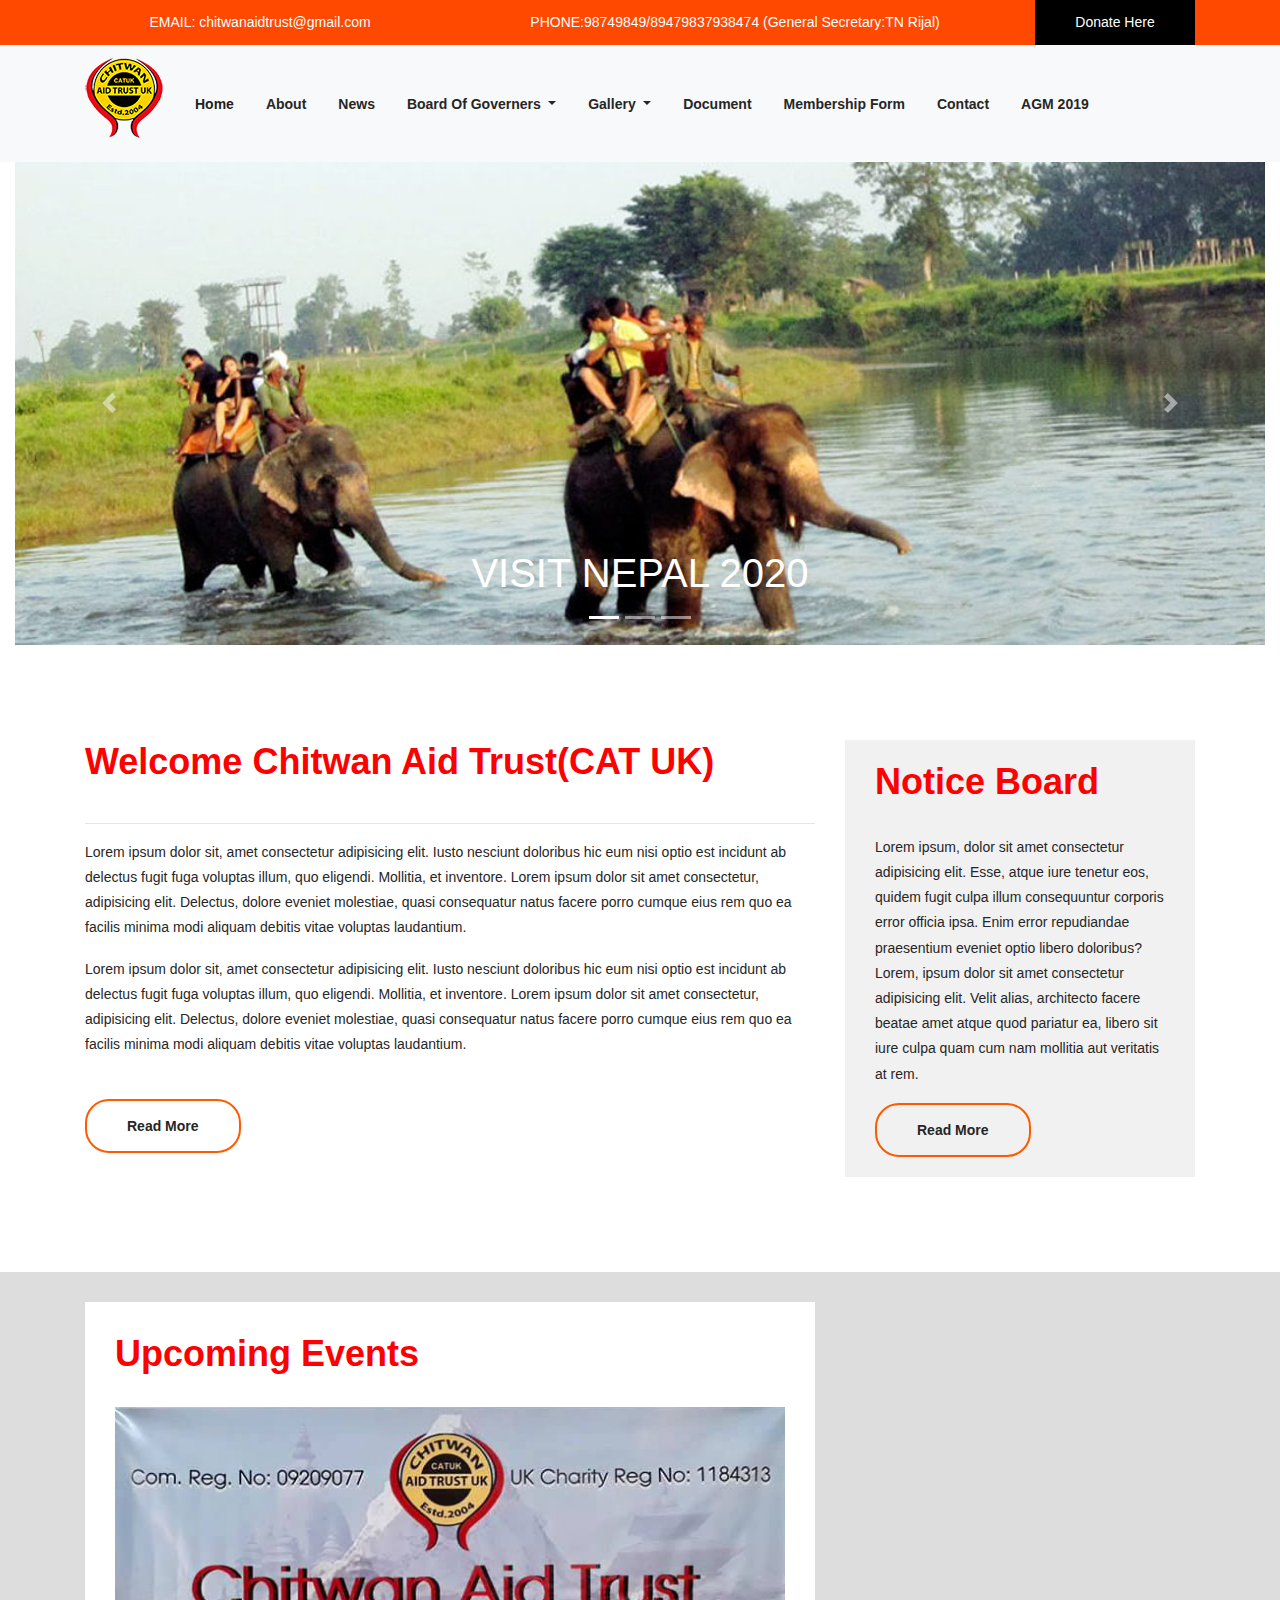
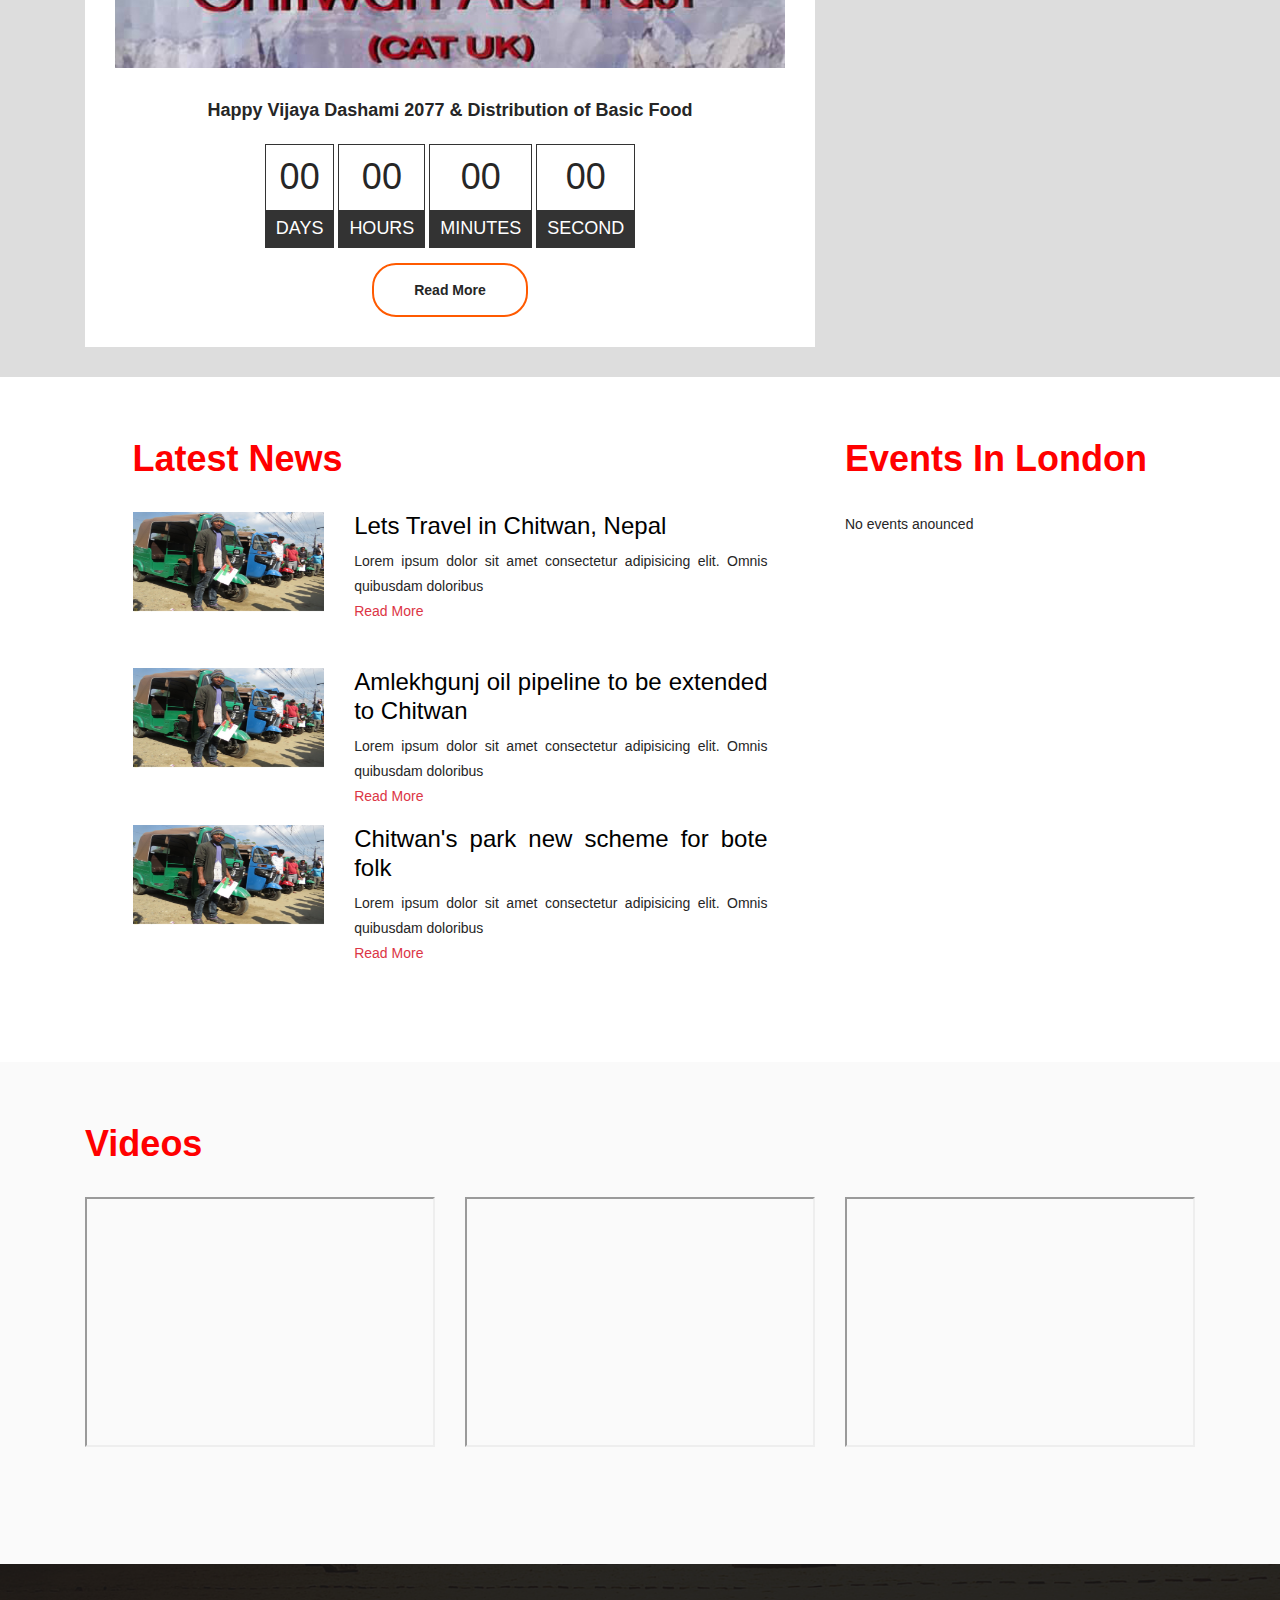
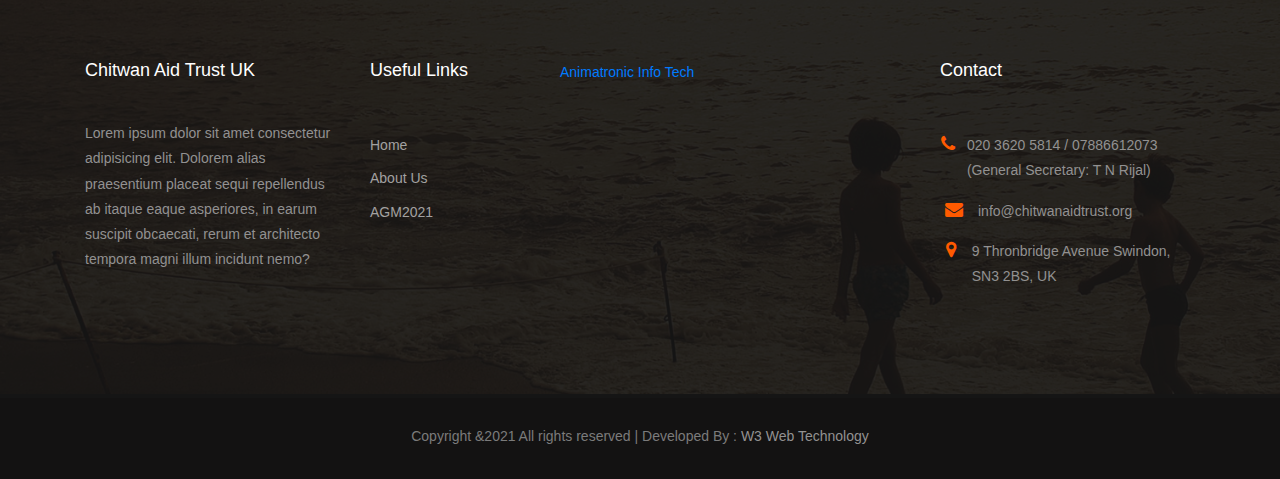
<file: index.html>
<!doctype html>
<html lang="en">
  <head>
    <!-- Required meta tags -->
    <meta charset="utf-8">
    <meta name="viewport" content="width=device-width, initial-scale=1">

    <!-- Bootstrap CSS -->
    <link rel="stylesheet" type="text/css" href="css/bootstrap.min.css">
    <link rel="stylesheet" type="text/css" href="css/chitwan.css">

    <!-- Fontawesome -->
	<link rel="stylesheet" type="text/css" href="font-awesome-4.7.0/css/font-awesome.min.css">

    <title>Chitwan Aid Trust</title>
  </head>
  <body>
    <header class="site_header">
        <div class="top_header">
            <div class="container">
                <div class="row header_content flex content-justify align-items-center">
                    <div class="col-lg-4 col-md-12 col-sm-12 col-12 email_content d-flex d-md-block d-sm-block text-center">
                        <span>EMAIL: <a href="#">chitwanaidtrust@gmail.com</a></span>
                    </div>
                    <div class="col-lg-6 col-md-12 col-sm-12 col-12 phone_no align-items-center d-flex d-md-block d-sm-block text-center">
                       
                            <span>
                            PHONE:98749849/89479837938474  (General Secretary:TN Rijal)
                            </span>
                        
                    </div>
                    <div class="col-lg-2 col-md-12 col-sm-12 col-12 d-flex donate d-md-block d-sm-block text-center">
                        <div class="donate_btn">
                           <a href="donate">Donate Here</a>
                        </div>
                    </div>
                </div>
            </div>
        </div>

        <!--Nav-Bar-->
        
        <nav class="navbar navbar-expand-lg navbar-light bg-light">
            <div class="container">
              <a class="navbar-brand" href="#"><img src="images/logo (1).png" alt="logo"></a>
              <button class="navbar-toggler" type="button" data-toggle="collapse" data-target="#navbarNavDropdown" aria-controls="navbarNavDropdown" aria-expanded="false" aria-label="Toggle navigation">
                <span class="navbar-toggler-icon"></span>
              </button>
              <div class="collapse navbar-collapse" id="navbarNavDropdown">
                <ul class="navbar-nav">
                  <li class="nav-item">
                    <a class="nav-link active" aria-current="page" href="index.html">Home</a>
                  </li>
                  <li class="nav-item">
                    <a class="nav-link" href="aboutus.html">About</a>
                  </li>
                  <li class="nav-item">
                    <a class="nav-link" href="news.html">News</a>
                  </li>
                  <li class="nav-item dropdown">
                    <a class="nav-link dropdown-toggle" href="#" id="navbarDropdownMenuLink" role="button" data-toggle="dropdown" aria-expanded="false">
                      Board Of Governers
                    </a>
                    <ul class="dropdown-menu" aria-labelledby="navbarDropdownMenuLink">
                      <li><a class="dropdown-item" href="bot.html">Proposed Board of Trustee</a></li>
                      <li><a class="dropdown-item" href="executive.html">Executive Committee</a></li>
                      <li><a class="dropdown-item" href="advisors.html">Advisors</a></li>
                      <li><a class="dropdown-item" href="areacommittee.html">Area committee</a></li>
                      <li><a class="dropdown-item" href="areamembers.html">Area Members</a></li>
                      <li><a class="dropdown-item" href="lifemembers.html">Life Members</a></li>
                      <li><a class="dropdown-item" href="generalizedmembers.html">Generalized Members</a></li>
                      <li><a class="dropdown-item" href="pastpresidents.html">Past Presidents</a></li>
                    </ul>
                  </li>
                  <li class="nav-item dropdown">
                    <a class="nav-link dropdown-toggle" href="#" id="navbarDropdownMenuLink" role="button" data-toggle="dropdown" aria-expanded="false">
                      Gallery
                    </a>
                    <ul class="dropdown-menu" aria-labelledby="navbarDropdownMenuLink">
                      <li><a class="dropdown-item" href="photos.html">Photo Gallery</a></li>
                      <li><a class="dropdown-item" href="videos.html">Video Gallery</a></li>
                    </ul>
                  </li>
                  <li class="nav-item">
                    <a class="nav-link" href="document.html">Document</a>
                  </li>
                  <li class="nav-item">
                    <a class="nav-link" href="membership.html">Membership Form</a>
                  </li>
                  <li class="nav-item">
                    <a class="nav-link" href="contact.html">Contact</a>
                  </li>
                  <li class="nav-item">
                    <a class="nav-link" href="agm.html">AGM 2019</a>
                  </li>
                </ul>
              </div>
            </div>
        </nav>
        
    </header>

<!--Carousel-->

    <div class="container-fluid">	
            <div id="carouselExampleIndicators" class="carousel slide" data-ride="carousel">
              <ol class="carousel-indicators">
                <li data-target="#carouselExampleIndicators" data-slide-to="0" class="active"></li>
                <li data-target="#carouselExampleIndicators" data-slide-to="1"></li>
                <li data-target="#carouselExampleIndicators" data-slide-to="2"></li>
              </ol>
              <div class="carousel-inner">
                <div class="carousel-item active">
                  <img class="d-block w-100" src="images/visit-nepal-2020-9.jpeg" alt="First slide">
                  <div class="carousel-caption d-none d-md-block">
                    <h1>VISIT NEPAL 2020</h1>
                  </div>
                </div>
                <div class="carousel-item">
                  <img class="d-block w-100" src="images/welcome-chitwan-aid-trust-8.jpeg" alt="Second slide">
                  <div class="carousel-caption d-none d-md-block">
                    <h1>WELCOME TO CHITWAN AID TRUST</h1>
                  </div>
                </div>
              </div>
              <a class="carousel-control-prev" href="#carouselExampleIndicators" role="button" data-slide="prev">
                <span class="carousel-control-prev-icon" aria-hidden="true"></span>
                <span class="sr-only">Previous</span>
              </a>
              <a class="carousel-control-next" href="#carouselExampleIndicators" role="button" data-slide="next">
                <span class="carousel-control-next-icon" aria-hidden="true"></span>
                <span class="sr-only">Next</span>
              </a>
            </div>
    </div>		

    <!--Contents-->
    <div class="info_section">
        <div class="container">
            <div class="row">
                <div class="col-8">
                    <div class="content_welcome">
                        <div class="welcome_header">
                            <h1 class="entry_header">Welcome Chitwan Aid Trust(CAT UK)</h1>
                            <hr>
                         </div>
                         <p>Lorem ipsum dolor sit, amet consectetur adipisicing elit. Iusto nesciunt 
                            doloribus hic eum nisi optio est incidunt ab delectus fugit fuga voluptas illum, quo eligendi.
                            Mollitia, et inventore. Lorem ipsum dolor sit amet consectetur, adipisicing elit. Delectus, dolore eveniet molestiae, quasi
                            consequatur natus facere porro cumque eius rem quo ea facilis minima modi aliquam debitis vitae voluptas laudantium.
                        </p>
                        <p>Lorem ipsum dolor sit, amet consectetur adipisicing elit. Iusto nesciunt 
                            doloribus hic eum nisi optio est incidunt ab delectus fugit fuga voluptas illum, quo eligendi.
                            Mollitia, et inventore. Lorem ipsum dolor sit amet consectetur, adipisicing elit. Delectus, dolore eveniet molestiae, quasi
                            consequatur natus facere porro cumque eius rem quo ea facilis minima modi aliquam debitis vitae voluptas laudantium.
                        </p>
                        <br>
                        <a href="aboutus.html"class="btn orange-border">
                            Read More
                        </a>
                    </div>
                </div>
                <div class="col-4">
                    <div class="noticeboard">
                        <div class="welcome_header">
                            <h2 class="entry_header">
                                Notice Board
                            </h2>
                        </div>
                        <div class="notice_button_wrap">
                            <div class="notice">
                                <p>
                                    Lorem ipsum, dolor sit amet consectetur adipisicing elit. Esse, atque iure tenetur eos, quidem fugit culpa 
                                    illum consequuntur corporis error officia ipsa. Enim error repudiandae praesentium eveniet optio libero doloribus?
                                    Lorem, ipsum dolor sit amet consectetur adipisicing elit. Velit alias, architecto facere 
                                    beatae amet atque quod pariatur ea, libero sit iure culpa quam cum nam mollitia aut veritatis at rem.
                                </p>
                                <a href="notice.html" class="btn orange-border">Read More</a>
                            </div>
                            
                        </div>

                    </div>
                </div>
            </div>
        </div>
    </div>

<!--upcoming events-->
<div class="upcoming_events">
    <div class="container">
        <div class="row">
            <div class="col-sm-8">
                <div class="upcoming_wrap">
                    <div class="welcome_header">
                        <h2 class="entry_header">Upcoming Events</h2>
                    </div>
                    <div class="row">
                        <div class="col-12">
                            <div class="upcoming_image text-center mb-4">
                                <img src="images/happy-vijaya-dashain-2077-10.jpeg" alt="image" class="image-fluid"class="d-block" width="100%">
                            </div>
                            <div class="text_wrap text-center">
                            <h6><a href="#dashain">Happy Vijaya Dashami 2077 & Distribution of Basic Food</a></h6>

                            <div class="countdown-box" id="countdown">
                                <span>
                                    <span class="days">00</span>
                                    <small>Days</small>
                                </span>
                                <span>
                                    <span class="hours">00</span>
                                    <small>Hours</small>
                                </span>
                                <span>
                                    <span class="minutes">00</span>
                                    <small>Minutes</small>
                                </span>
                                <span>
                                    <span class="seconds">00</span>
                                    <small>Second</small>
                                </span>
                            </div>
                            <a href="#dashain" class="btn orange-border">Read More</a>
                        </div>
                        </div>
                    </div>
                </div>
            </div>
            <div class="col-4">
                <div class="">

                </div>
            </div>
        </div>
    </div>
</div>

<!--news and events-->
<div class="news_events mt-mb-5">
    <div class="container">
        <div class="row">
            <div class="col-lg-7 col-12 m-auto">
                <div class="latest_news text-justify">
                    <div class="welcome_header">
                        <h1 class="entry_header">Latest News</h1>
                    </div>
                    <div class="row">
                        <div class="col-4 mb-5">
                            <img src="images/post-3.jpeg" alt="newsimage"width="100%" height="100px">
                        </div>
                        <div class="col-8">
                            <h4><a href="#">Lets Travel in Chitwan, Nepal</a></h4>
                            <p>Lorem ipsum dolor sit amet consectetur adipisicing elit. Omnis quibusdam doloribus
                                 <br>
                                 <a href="news.html"class="text-danger">Read More</a>
                            </p>
                        </div>

                        <div class="col-4 mb-5">
                            <img src="images/post-3.jpeg" alt="newsimage"width="100%" height="100px">
                        </div>
                        <div class="col-8">
                            <h4><a href="#">Amlekhgunj oil pipeline to be extended to Chitwan</a></h4>
                            <p>Lorem ipsum dolor sit amet consectetur adipisicing elit. Omnis quibusdam doloribus
                                 <br>
                                 <a href="news.html"class="text-danger">Read More</a>
                            </p>
                        </div>

                        <div class="col-4 mb-5">
                            <img src="images/post-3.jpeg" alt="newsimage" width="100%" height="100px">
                        </div>
                        <div class="col-8">
                            <h4><a href="#">Chitwan's park new scheme for bote folk </a></h4>
                            <p>Lorem ipsum dolor sit amet consectetur adipisicing elit. Omnis quibusdam doloribus
                                 <br>
                                 <a href="news.html"class="text-danger">Read More</a>
                            </p>
                        </div>

                        
                    </div>
                </div>
            </div>

            <div class="col-offset-lg-1 col-lg-4 col-12">
                <div class="welcome_header">
                    <h1 class="entry_header">
                        Events In London
                    </h1>
                </div>
                <div class="events_part">
                    <p>
                        No events anounced
                    </p>
                </div>
            </div>
        </div>
    </div>
</div>

<!--Videos-->
<div class="Videos">
    <div class="container">
        <div class="welcome_header">
            <h2 class="entry_header">
                Videos
            </h2>
        </div>
        <div class="row">
            <div class="col-md-4 mb-5">
                    <iframe width="100%" height="250" src="https://www.youtube.com/embed/zpOULjyy-n8?rel=0" allowfullscreen></iframe>
                  
            </div>
            <div class="col-md-4 mb-5">
                    <iframe  width="100%" height="250" src="https://www.youtube.com/embed/zpOULjyy-n8?rel=0" allowfullscreen></iframe>
                 
            </div>
            <div class="col-md-4 mb-5">
                    <iframe  width="100%" height="250" src="https://www.youtube.com/embed/zpOULjyy-n8?rel=0" allowfullscreen></iframe>
                  
            </div>
        </div>
    </div>
</div>
<!--footer section-->
<div class="site footer">
    <div class="top-footer" style="background-image: url(images/foot-bg.jpg) ;">
        <div class="container">
            <div class="row">
                <div class="col-lg-3 col-md-6 col-12 mt-5 mt-md-0">
                    <div class="foot-title">
                        <h2>Chitwan Aid Trust UK</h2>
                        <p>Lorem ipsum dolor sit amet consectetur adipisicing elit.
                             Dolorem alias praesentium placeat sequi repellendus
                             ab itaque eaque asperiores, in earum suscipit obcaecati,
                              rerum et architecto tempora magni illum incidunt nemo?
                        </p>
                    </div>
                </div>
                <div class="col-lg-2 col-md-6 col-12 mt-5 mt-md-0">
                    <h2>Useful Links</h2>
                    <ul>
                        <li>
                            <a href="index.html">Home</a>
                        </li>
                        <li>
                            <a href="aboutus.html">About Us</a>
                        </li>
                        <li>
                            <a href="agm.html">AGM2021</a>
                        </li>
                    
                    </ul> 
                </div>
                <div class="col-lg-4 col-md-6 col-12 mt-5 mt-md-0">
                     <div class="fb-latest_info">
                        <div class="fb-page" data-href="https://www.facebook.com/TechAnimatronics" data-tabs="timeline" data-width="" data-height="" data-small-header="false" data-adapt-container-width="true" data-hide-cover="false" data-show-facepile="true">
                            <blockquote cite="https://www.facebook.com/TechAnimatronics" class="fb-xfbml-parse-ignore">
                                <a href="https://www.facebook.com/TechAnimatronics">Animatronic  Info Tech</a>
                            </blockquote>
                        </div>
                     </div>
                </div>        
                <div class="col-lg-3 col-md-6 col-12 mt-5 mt-md-0">
                    <div class="contact-footer">
                        <h2>Contact</h2>
                        <ul>
                            <li>
                                <i class="fa fa-phone"></i>
                                <span>020 3620 5814 / 07886612073 (General Secretary: T N Rijal)
                                </span>
                            </li>
                            <li>
                                <i class="fa fa-envelope"> </i>
                                <span>info@chitwanaidtrust.org</span>
                            </li>
                            <li>
                                <i class="fa fa-map-marker"></i>
                                <span>9 Thronbridge Avenue Swindon, SN3 2BS, UK</span>
                            </li>
                        </ul>
                    </div>
                </div>   
            </div>
        </div>
    </div>
    <div class="footer-bar">
        <div class="container">
            <div class="row">
                <div class="col-12">
                    <p class="m-0">
                        Copyright &amp;2021 All rights reserved | Developed By : <a href="https://w3web.co.uk/" target="_blank"> W3 Web Technology </a>
                    </p>
                </div>
            </div>
        </div>
    </div>
</div>



<div id="fb-root"></div>
<script async defer crossorigin="anonymous" src="https://connect.facebook.net/en_US/sdk.js#xfbml=1&version=v10.0" nonce="qaZ8htZI"></script>
    <!-- Javascript Files -->
    <!-- jQuery library -->
    <script src="https://ajax.googleapis.com/ajax/libs/jquery/3.4.1/jquery.min.js"></script>
    <!-- Popper JS -->
    <script src="https://cdnjs.cloudflare.com/ajax/libs/popper.js/1.14.7/umd/popper.min.js"></script>
    <script type="text/javascript" src="js/bootstrap.min.js"></script>
  </body>
</html>
</file>
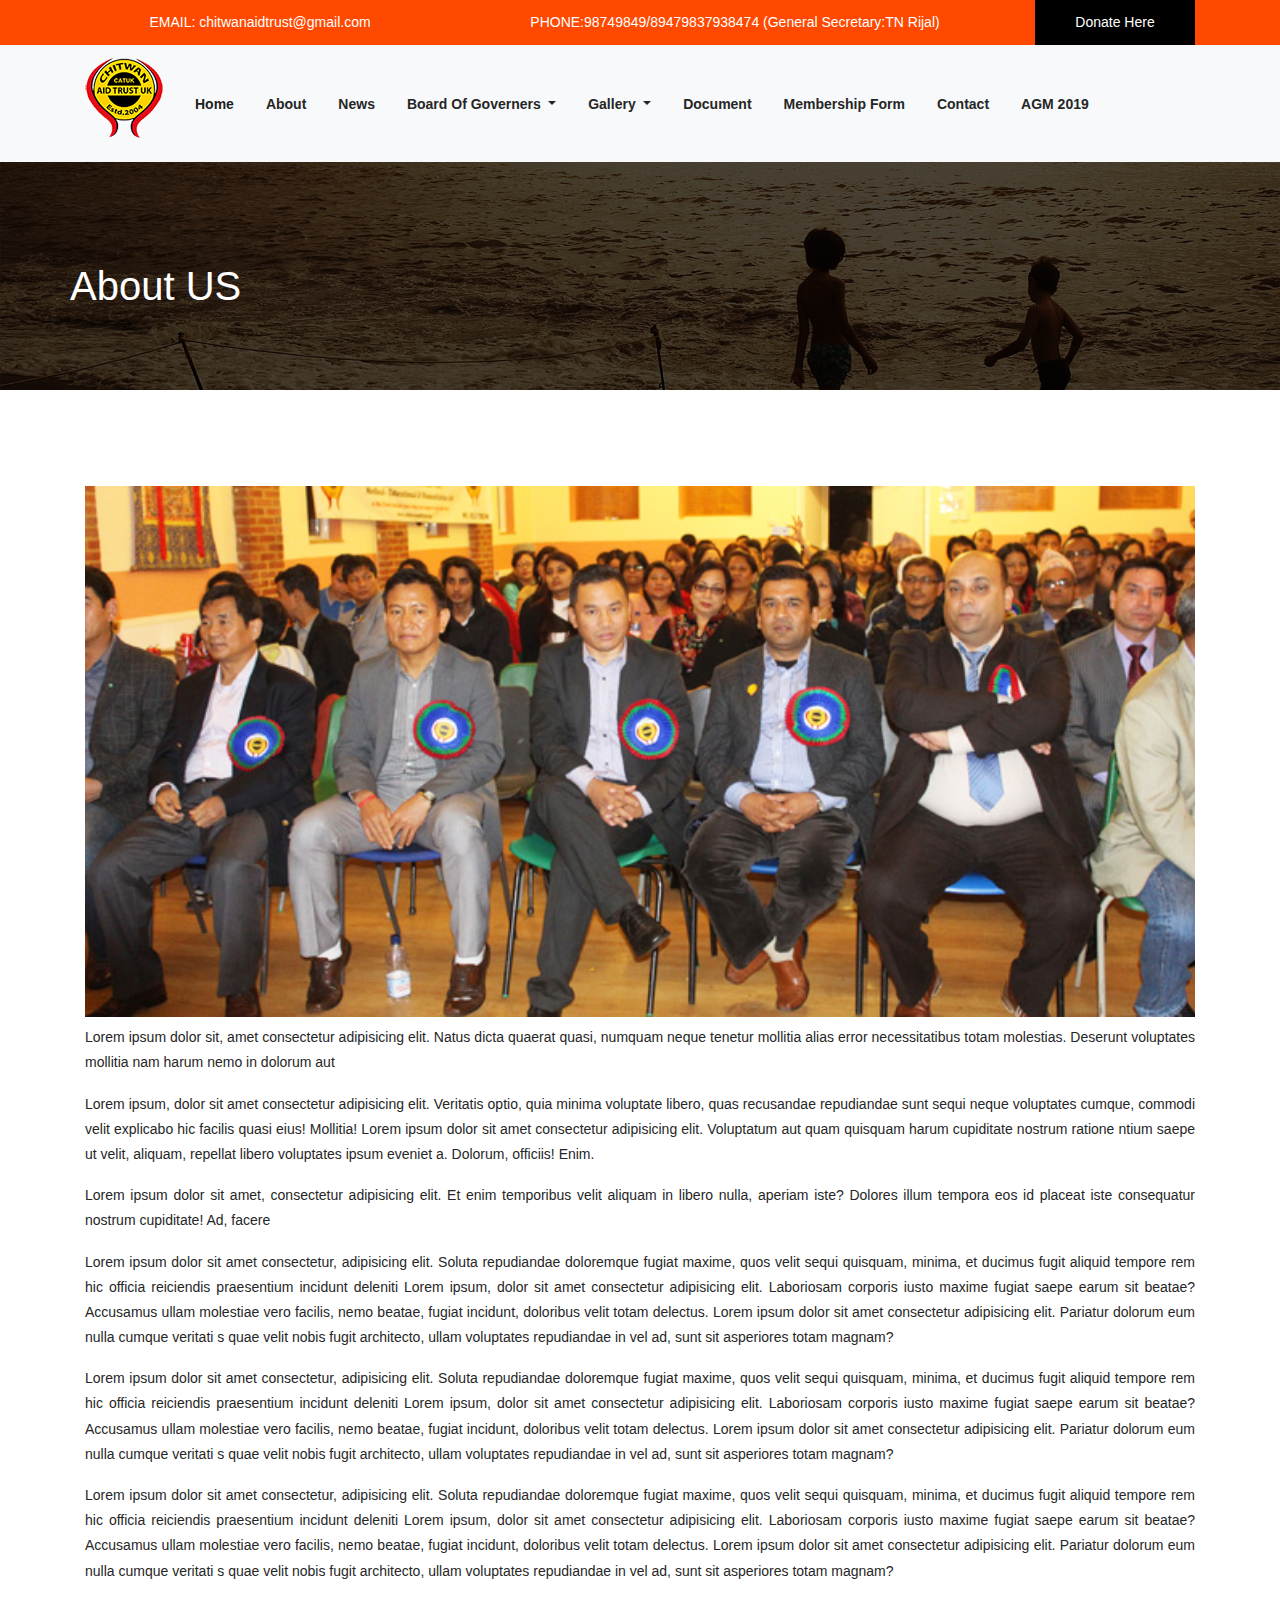
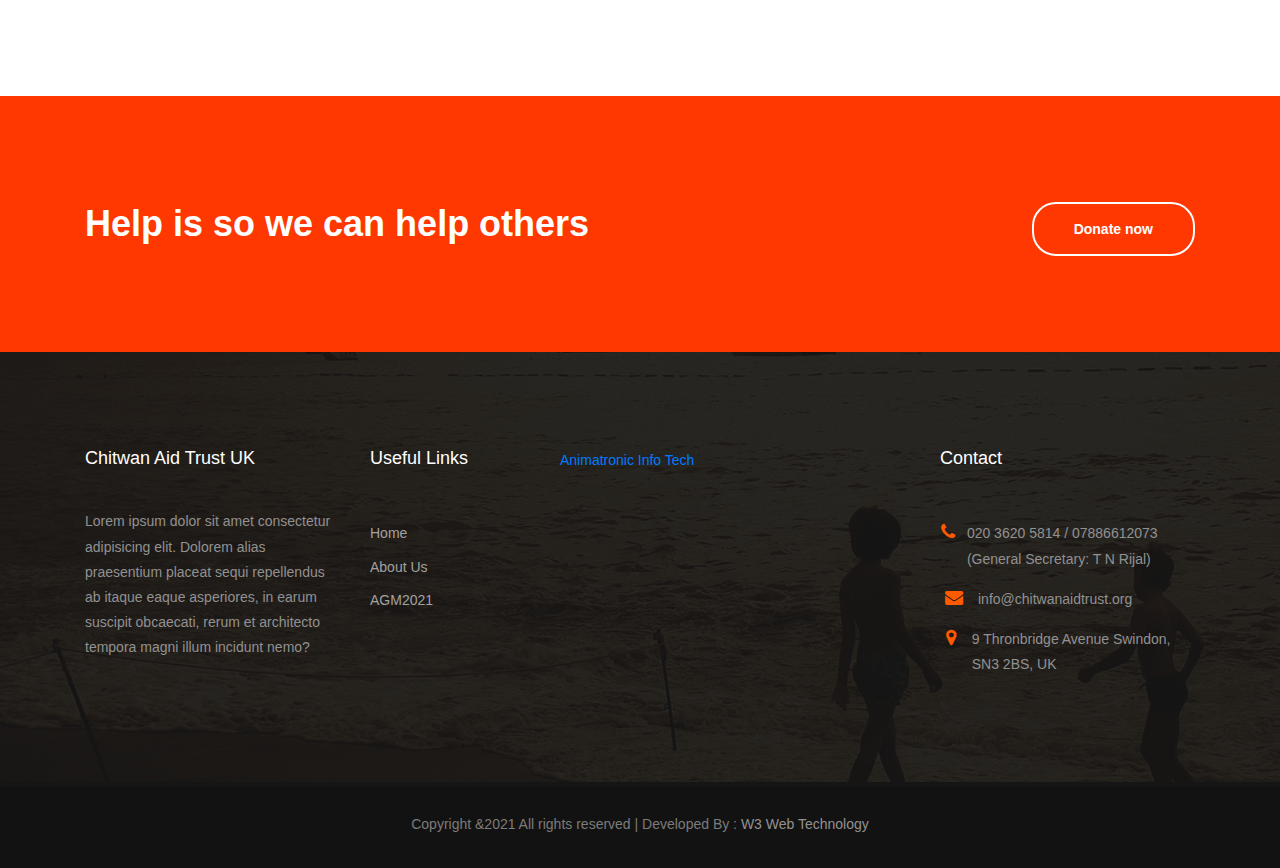
<file: aboutus.html>
<!doctype html>
<html lang="en">
  <head>
    <!-- Required meta tags -->
    <meta charset="utf-8">
    <meta name="viewport" content="width=device-width, initial-scale=1">

    <!-- Bootstrap CSS -->
    <link rel="stylesheet" type="text/css" href="css/bootstrap.min.css">
    <link rel="stylesheet" type="text/css" href="css/chitwan.css">

    <!-- Fontawesome -->
	<link rel="stylesheet" type="text/css" href="font-awesome-4.7.0/css/font-awesome.min.css">

    <title>Chitwan Aid Trust</title>
  </head>
  <body>
    <header class="site_header">
        <div class="top_header">
            <div class="container">
                <div class="row header_content flex content-justify align-items-center">
                    <div class="col-lg-4 col-md-12 col-sm-12 col-12 email_content d-flex d-md-block d-sm-block text-center">
                        <span>EMAIL: <a href="#">chitwanaidtrust@gmail.com</a></span>
                    </div>
                    <div class="col-lg-6 col-md-12 col-sm-12 col-12 phone_no align-items-center d-flex d-md-block d-sm-block text-center">
                       
                            <span>
                            PHONE:98749849/89479837938474  (General Secretary:TN Rijal)
                            </span>
                        
                    </div>
                    <div class="col-lg-2 col-md-12 col-sm-12 col-12 d-flex donate d-md-block d-sm-block text-center">
                        <div class="donate_btn">
                           <a href="donate">Donate Here</a>
                        </div>
                    </div>
                </div>
            </div>
        </div>

        <!--Nav-Bar-->
        
        <nav class="navbar navbar-expand-lg navbar-light bg-light">
            <div class="container">
              <a class="navbar-brand" href="#"><img src="images/logo (1).png" alt="logo"></a>
              <button class="navbar-toggler" type="button" data-toggle="collapse" data-target="#navbarNavDropdown" aria-controls="navbarNavDropdown" aria-expanded="false" aria-label="Toggle navigation">
                <span class="navbar-toggler-icon"></span>
              </button>
              <div class="collapse navbar-collapse" id="navbarNavDropdown">
                <ul class="navbar-nav">
                  <li class="nav-item">
                    <a class="nav-link active" aria-current="page" href="index.html">Home</a>
                  </li>
                  <li class="nav-item">
                    <a class="nav-link" href="aboutus.html">About</a>
                  </li>
                  <li class="nav-item">
                    <a class="nav-link" href="news.html">News</a>
                  </li>
                  <li class="nav-item dropdown">
                    <a class="nav-link dropdown-toggle" href="#" id="navbarDropdownMenuLink" role="button" data-toggle="dropdown" aria-expanded="false">
                      Board Of Governers
                    </a>
                    <ul class="dropdown-menu" aria-labelledby="navbarDropdownMenuLink">
                      <li><a class="dropdown-item" href="bot.html">Proposed Board of Trustee</a></li>
                      <li><a class="dropdown-item" href="executive.html">Executive Committee</a></li>
                      <li><a class="dropdown-item" href="advisors.html">Advisors</a></li>
                      <li><a class="dropdown-item" href="areacommittee.html">Area committee</a></li>
                      <li><a class="dropdown-item" href="areamembers.html">Area Members</a></li>
                      <li><a class="dropdown-item" href="lifemembers.html">Life Members</a></li>
                      <li><a class="dropdown-item" href="generalizedmembers.html">Generalized Members</a></li>
                      <li><a class="dropdown-item" href="pastpresidents.html">Past Presidents</a></li>
                    </ul>
                  </li>
                  <li class="nav-item dropdown">
                    <a class="nav-link dropdown-toggle" href="#" id="navbarDropdownMenuLink" role="button" data-toggle="dropdown" aria-expanded="false">
                      Gallery
                    </a>
                    <ul class="dropdown-menu" aria-labelledby="navbarDropdownMenuLink">
                      <li><a class="dropdown-item" href="photos.html">Photo Gallery</a></li>
                      <li><a class="dropdown-item" href="videos.html">Video Gallery</a></li>
                    </ul>
                  </li>
                  <li class="nav-item">
                    <a class="nav-link" href="document.html">Document</a>
                  </li>
                  <li class="nav-item">
                    <a class="nav-link" href="membership.html">Membership Form</a>
                  </li>
                  <li class="nav-item">
                    <a class="nav-link" href="contact.html">Contact</a>
                  </li>
                  <li class="nav-item">
                    <a class="nav-link" href="agm.html">AGM 2019</a>
                  </li>
                </ul>
              </div>
            </div>
        </nav>
        
        
    </header>

    <!--Overlay intro-->
    
    <div class="bg-overlay" style="background-image: url(images/foot-bg.jpg);">
        <div class="container">
            <div class="row">
                 <h1 class="text-left">About US</h1>
            </div>
        </div>
    </div>
   

    <!--About Content-->
    
    <div class="about_page">
    <div class="about_wrap">
        <div class="container">
            <div class="row">
                <div class="col-12 text-justify">
                    <div class="image">
                        <img src="images/aboutus.jpeg"class="image-fluid" width="100%">
                    </div>
                    <p>Lorem ipsum dolor sit, amet consectetur adipisicing elit. Natus dicta quaerat quasi, numquam neque tenetur 
                        mollitia alias error necessitatibus totam molestias. Deserunt voluptates mollitia nam harum nemo in dolorum aut
                    </p>
                    <p>Lorem ipsum, dolor sit amet consectetur adipisicing elit. Veritatis optio, quia minima voluptate libero, quas recusandae
                         repudiandae sunt sequi neque voluptates cumque, commodi velit explicabo hic facilis quasi eius! Mollitia!
                        Lorem ipsum dolor sit amet consectetur adipisicing elit. Voluptatum aut quam quisquam harum cupiditate nostrum ratione
                        ntium saepe ut velit, aliquam, repellat libero voluptates ipsum eveniet a. Dolorum, officiis! Enim.
                    </p>
                    <p>Lorem ipsum dolor sit amet, consectetur adipisicing elit. Et enim temporibus velit aliquam in
                         libero nulla, aperiam iste? Dolores illum tempora eos id placeat iste consequatur nostrum cupiditate! Ad, facere
                    </p>
                    <p>
                        Lorem ipsum dolor sit amet consectetur, adipisicing elit. Soluta repudiandae doloremque fugiat maxime, quos velit
                         sequi quisquam, minima, et ducimus fugit aliquid tempore rem hic officia reiciendis praesentium incidunt deleniti
                          Lorem ipsum, dolor sit amet consectetur adipisicing elit. Laboriosam corporis iusto maxime fugiat saepe earum sit beatae?
                           Accusamus ullam molestiae vero facilis, nemo beatae, fugiat incidunt, doloribus velit totam delectus. Lorem ipsum dolor sit 
                           amet consectetur adipisicing elit. Pariatur dolorum eum nulla cumque veritati
                        s quae velit nobis fugit architecto, ullam voluptates repudiandae in vel ad, sunt sit asperiores totam magnam?
                    </p>
                    <p>
                        Lorem ipsum dolor sit amet consectetur, adipisicing elit. Soluta repudiandae doloremque fugiat maxime, quos velit
                         sequi quisquam, minima, et ducimus fugit aliquid tempore rem hic officia reiciendis praesentium incidunt deleniti
                          Lorem ipsum, dolor sit amet consectetur adipisicing elit. Laboriosam corporis iusto maxime fugiat saepe earum sit beatae?
                           Accusamus ullam molestiae vero facilis, nemo beatae, fugiat incidunt, doloribus velit totam delectus. Lorem ipsum dolor sit 
                           amet consectetur adipisicing elit. Pariatur dolorum eum nulla cumque veritati
                        s quae velit nobis fugit architecto, ullam voluptates repudiandae in vel ad, sunt sit asperiores totam magnam?
                    </p>
                    <p>
                        Lorem ipsum dolor sit amet consectetur, adipisicing elit. Soluta repudiandae doloremque fugiat maxime, quos velit
                         sequi quisquam, minima, et ducimus fugit aliquid tempore rem hic officia reiciendis praesentium incidunt deleniti
                          Lorem ipsum, dolor sit amet consectetur adipisicing elit. Laboriosam corporis iusto maxime fugiat saepe earum sit beatae?
                           Accusamus ullam molestiae vero facilis, nemo beatae, fugiat incidunt, doloribus velit totam delectus. Lorem ipsum dolor sit 
                           amet consectetur adipisicing elit. Pariatur dolorum eum nulla cumque veritati
                        s quae velit nobis fugit architecto, ullam voluptates repudiandae in vel ad, sunt sit asperiores totam magnam?
                    </p>
                </div>
            </div>
        </div>
    </div>
        <div class="helpus">
            <div class="container">
                <div class="row">
                    <div class="col-12 d-flex justify-content-between">
                        <h2>Help is so we can help others</h2>
                        <a class="btn orange-border" href="#donate">Donate now</a>
                    </div>

                </div>
            </div>
        </div>
    </div>




    <!--footer section-->
    <div class="site footer">
        <div class="top-footer" style="background-image: url(images/foot-bg.jpg) ;">
            <div class="container">
                <div class="row">
                    <div class="col-lg-3 col-md-6 col-12 mt-5 mt-md-0">
                        <div class="foot-title">
                            <h2>Chitwan Aid Trust UK</h2>
                            <p>Lorem ipsum dolor sit amet consectetur adipisicing elit.
                                Dolorem alias praesentium placeat sequi repellendus
                                ab itaque eaque asperiores, in earum suscipit obcaecati,
                                rerum et architecto tempora magni illum incidunt nemo?
                            </p>
                        </div>
                    </div>
                    <div class="col-lg-2 col-md-6 col-12 mt-5 mt-md-0">
                        <h2>Useful Links</h2>
                        <ul>
                            <li>
                                <a href="index.html">Home</a>
                            </li>
                            <li>
                                <a href="aboutus.html">About Us</a>
                            </li>
                            <li>
                                <a href="agm.html">AGM2021</a>
                            </li>
                        
                        </ul> 
                    </div>
                    <div class="col-lg-4 col-md-6 col-12 mt-5 mt-md-0">
                        <div class="fb-latest_info">
                            <div class="fb-page" data-href="https://www.facebook.com/TechAnimatronics" data-tabs="timeline" data-width="" data-height="" data-small-header="false" data-adapt-container-width="true" data-hide-cover="false" data-show-facepile="true">
                                <blockquote cite="https://www.facebook.com/TechAnimatronics" class="fb-xfbml-parse-ignore">
                                    <a href="https://www.facebook.com/TechAnimatronics">Animatronic  Info Tech</a>
                                </blockquote>
                            </div>
                        </div>
                    </div>        
                    <div class="col-lg-3 col-md-6 col-12 mt-5 mt-md-0">
                        <div class="contact-footer">
                            <h2>Contact</h2>
                            <ul>
                                <li>
                                    <i class="fa fa-phone"></i>
                                    <span>020 3620 5814 / 07886612073 (General Secretary: T N Rijal)
                                    </span>
                                </li>
                                <li>
                                    <i class="fa fa-envelope"> </i>
                                    <span>info@chitwanaidtrust.org</span>
                                </li>
                                <li>
                                    <i class="fa fa-map-marker"></i>
                                    <span>9 Thronbridge Avenue Swindon, SN3 2BS, UK</span>
                                </li>
                            </ul>
                        </div>
                    </div>   
                </div>
            </div>
        </div>
        <div class="footer-bar">
            <div class="container">
                <div class="row">
                    <div class="col-12">
                        <p class="m-0">
                            Copyright &amp;2021 All rights reserved | Developed By : <a href="https://w3web.co.uk/" target="_blank"> W3 Web Technology </a>
                        </p>
                    </div>
                </div>
            </div>
        </div>
    </div>
    <div id="fb-root"></div>
    <script async defer crossorigin="anonymous" src="https://connect.facebook.net/en_US/sdk.js#xfbml=1&version=v10.0" nonce="qaZ8htZI"></script>
    <!-- Javascript Files -->
    <!-- jQuery library -->
    <script src="https://ajax.googleapis.com/ajax/libs/jquery/3.4.1/jquery.min.js"></script>
    <!-- Popper JS -->
    <script src="https://cdnjs.cloudflare.com/ajax/libs/popper.js/1.14.7/umd/popper.min.js"></script>
    <script type="text/javascript" src="js/bootstrap.min.js"></script>
  </body>
</html>
</file>
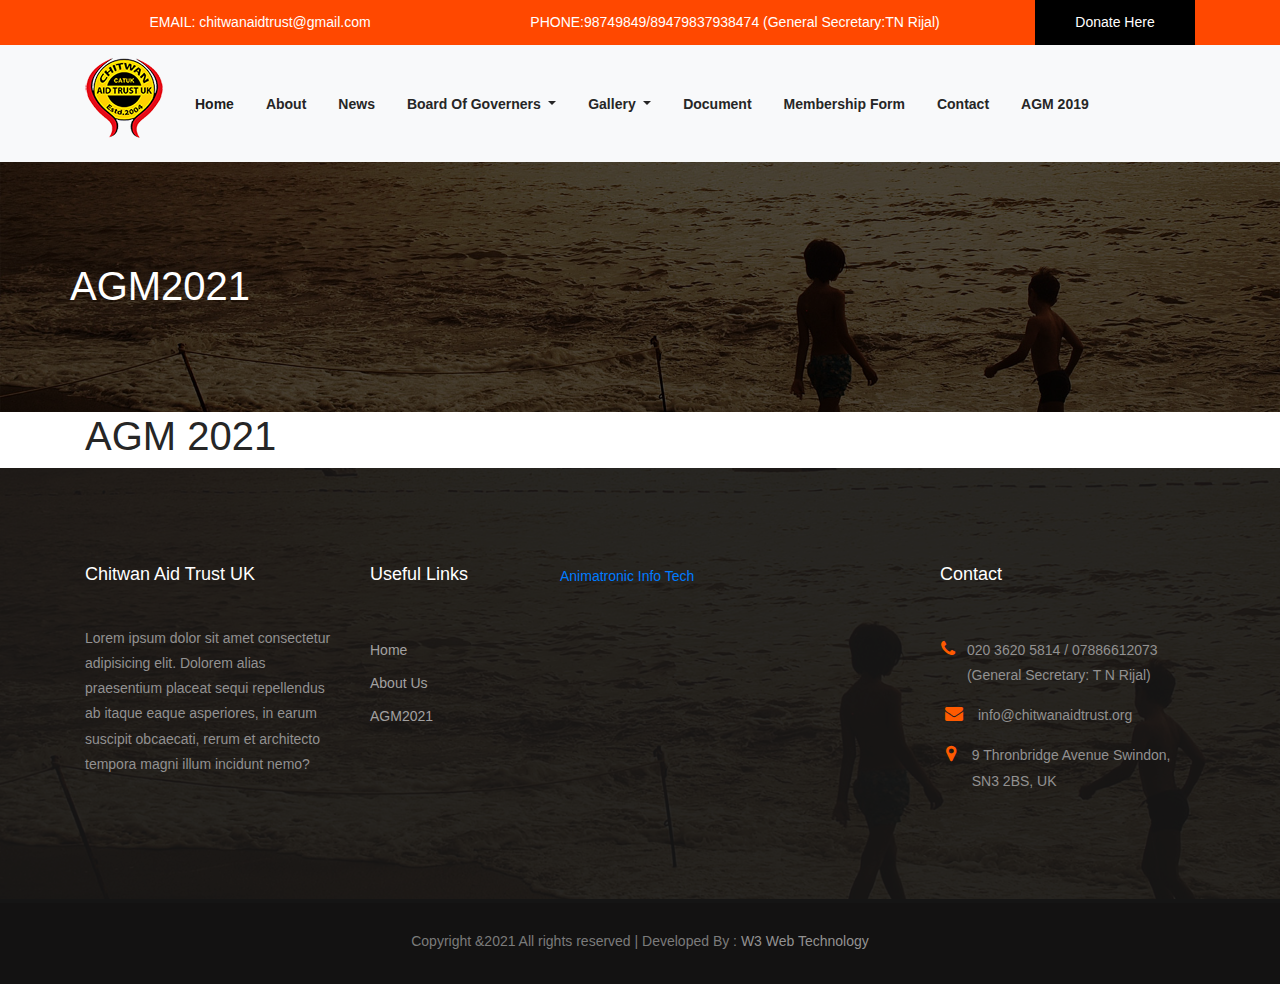
<file: agm.html>
<!doctype html>
<html lang="en">
  <head>
    <!-- Required meta tags -->
    <meta charset="utf-8">
    <meta name="viewport" content="width=device-width, initial-scale=1">

    <!-- Bootstrap CSS -->
    <link rel="stylesheet" type="text/css" href="css/bootstrap.min.css">
    <link rel="stylesheet" type="text/css" href="css/chitwan.css">

    <!-- Fontawesome -->
	<link rel="stylesheet" type="text/css" href="font-awesome-4.7.0/css/font-awesome.min.css">

    <title>Chitwan Aid Trust</title>
  </head>
  <body>
    <header class="site_header">
        <div class="top_header">
            <div class="container">
                <div class="row header_content flex content-justify align-items-center">
                    <div class="col-lg-4 col-md-12 col-sm-12 col-12 email_content d-flex d-md-block d-sm-block text-center">
                        <span>EMAIL: <a href="#">chitwanaidtrust@gmail.com</a></span>
                    </div>
                    <div class="col-lg-6 col-md-12 col-sm-12 col-12 phone_no align-items-center d-flex d-md-block d-sm-block text-center">
                       
                            <span>
                            PHONE:98749849/89479837938474  (General Secretary:TN Rijal)
                            </span>
                        
                    </div>
                    <div class="col-lg-2 col-md-12 col-sm-12 col-12 d-flex donate d-md-block d-sm-block text-center">
                        <div class="donate_btn">
                           <a href="donate">Donate Here</a>
                        </div>
                    </div>
                </div>
            </div>
        </div>

        <!--Nav-Bar-->
        
        <nav class="navbar navbar-expand-lg navbar-light bg-light">
            <div class="container">
              <a class="navbar-brand" href="#"><img src="images/logo (1).png" alt="logo"></a>
              <button class="navbar-toggler" type="button" data-toggle="collapse" data-target="#navbarNavDropdown" aria-controls="navbarNavDropdown" aria-expanded="false" aria-label="Toggle navigation">
                <span class="navbar-toggler-icon"></span>
              </button>
              <div class="collapse navbar-collapse" id="navbarNavDropdown">
                <ul class="navbar-nav">
                  <li class="nav-item">
                    <a class="nav-link active" aria-current="page" href="index.html">Home</a>
                  </li>
                  <li class="nav-item">
                    <a class="nav-link" href="aboutus.html">About</a>
                  </li>
                  <li class="nav-item">
                    <a class="nav-link" href="news.html">News</a>
                  </li>
                  <li class="nav-item dropdown">
                    <a class="nav-link dropdown-toggle" href="#" id="navbarDropdownMenuLink" role="button" data-toggle="dropdown" aria-expanded="false">
                      Board Of Governers
                    </a>
                    <ul class="dropdown-menu" aria-labelledby="navbarDropdownMenuLink">
                      <li><a class="dropdown-item" href="bot.html">Proposed Board of Trustee</a></li>
                      <li><a class="dropdown-item" href="executive.html">Executive Committee</a></li>
                      <li><a class="dropdown-item" href="advisors.html">Advisors</a></li>
                      <li><a class="dropdown-item" href="areacommittee.html">Area committee</a></li>
                      <li><a class="dropdown-item" href="areamembers.html">Area Members</a></li>
                      <li><a class="dropdown-item" href="lifemembers.html">Life Members</a></li>
                      <li><a class="dropdown-item" href="generalizedmembers.html">Generalized Members</a></li>
                      <li><a class="dropdown-item" href="pastpresidents.html">Past Presidents</a></li>
                    </ul>
                  </li>
                  <li class="nav-item dropdown">
                    <a class="nav-link dropdown-toggle" href="#" id="navbarDropdownMenuLink" role="button" data-toggle="dropdown" aria-expanded="false">
                      Gallery
                    </a>
                    <ul class="dropdown-menu" aria-labelledby="navbarDropdownMenuLink">
                      <li><a class="dropdown-item" href="photos.html">Photo Gallery</a></li>
                      <li><a class="dropdown-item" href="videos.html">Video Gallery</a></li>
                    </ul>
                  </li>
                  <li class="nav-item">
                    <a class="nav-link" href="document.html">Document</a>
                  </li>
                  <li class="nav-item">
                    <a class="nav-link" href="membership.html">Membership Form</a>
                  </li>
                  <li class="nav-item">
                    <a class="nav-link" href="contact.html">Contact</a>
                  </li>
                  <li class="nav-item">
                    <a class="nav-link" href="agm.html">AGM 2019</a>
                  </li>
                </ul>
              </div>
            </div>
        </nav>
        
        
    </header>

    <!--Overlay intro-->
    
    <div class="bg-overlay" style="background-image: url(images/foot-bg.jpg); height: 250px;">
        <div class="container">
            <div class="row">
                 <h1 class="text-left">AGM2021</h1>
            </div>
        </div>
    </div>
    
    <!--AGM section-->
    <div class="agm_wrap">
        <div class="container">
            <div class="row">
                <div class="col-12">
                    <div class="agm_header">
                        <h1 class="agm_title">AGM 2021</h1>
                    </div>
                </div>
            </div>
        </div>
    </div>
    

   



    <!--footer section-->
    <div class="site footer">
        <div class="top-footer" style="background-image: url(images/foot-bg.jpg) ;">
            <div class="container">
                <div class="row">
                    <div class="col-lg-3 col-md-6 col-12 mt-5 mt-md-0">
                        <div class="foot-title">
                            <h2>Chitwan Aid Trust UK</h2>
                            <p>Lorem ipsum dolor sit amet consectetur adipisicing elit.
                                Dolorem alias praesentium placeat sequi repellendus
                                ab itaque eaque asperiores, in earum suscipit obcaecati,
                                rerum et architecto tempora magni illum incidunt nemo?
                            </p>
                        </div>
                    </div>
                    <div class="col-lg-2 col-md-6 col-12 mt-5 mt-md-0">
                        <h2>Useful Links</h2>
                        <ul>
                            <li>
                                <a href="index.html">Home</a>
                            </li>
                            <li>
                                <a href="aboutus.html">About Us</a>
                            </li>
                            <li>
                                <a href="agm.html">AGM2021</a>
                            </li>
                        
                        </ul> 
                    </div>
                    <div class="col-lg-4 col-md-6 col-12 mt-5 mt-md-0">
                        <div class="fb-latest_info">
                            <div class="fb-page" data-href="https://www.facebook.com/TechAnimatronics" data-tabs="timeline" data-width="" data-height="" data-small-header="false" data-adapt-container-width="true" data-hide-cover="false" data-show-facepile="true">
                                <blockquote cite="https://www.facebook.com/TechAnimatronics" class="fb-xfbml-parse-ignore">
                                    <a href="https://www.facebook.com/TechAnimatronics">Animatronic  Info Tech</a>
                                </blockquote>
                            </div>
                        </div>
                    </div>        
                    <div class="col-lg-3 col-md-6 col-12 mt-5 mt-md-0">
                        <div class="contact-footer">
                            <h2>Contact</h2>
                            <ul>
                                <li>
                                    <i class="fa fa-phone"></i>
                                    <span>020 3620 5814 / 07886612073 (General Secretary: T N Rijal)
                                    </span>
                                </li>
                                <li>
                                    <i class="fa fa-envelope"> </i>
                                    <span>info@chitwanaidtrust.org</span>
                                </li>
                                <li>
                                    <i class="fa fa-map-marker"></i>
                                    <span>9 Thronbridge Avenue Swindon, SN3 2BS, UK</span>
                                </li>
                            </ul>
                        </div>
                    </div>   
                </div>
            </div>
        </div>
        <div class="footer-bar">
            <div class="container">
                <div class="row">
                    <div class="col-12">
                        <p class="m-0">
                            Copyright &amp;2021 All rights reserved | Developed By : <a href="https://w3web.co.uk/" target="_blank"> W3 Web Technology </a>
                        </p>
                    </div>
                </div>
            </div>
        </div>
    </div>
    <div id="fb-root"></div>
    <script async defer crossorigin="anonymous" src="https://connect.facebook.net/en_US/sdk.js#xfbml=1&version=v10.0" nonce="qaZ8htZI"></script>
    <!-- Javascript Files -->
    <!-- jQuery library -->
    <script src="https://ajax.googleapis.com/ajax/libs/jquery/3.4.1/jquery.min.js"></script>
    <!-- Popper JS -->
    <script src="https://cdnjs.cloudflare.com/ajax/libs/popper.js/1.14.7/umd/popper.min.js"></script>
    <script type="text/javascript" src="js/bootstrap.min.js"></script>
  </body>
</html>
</file>
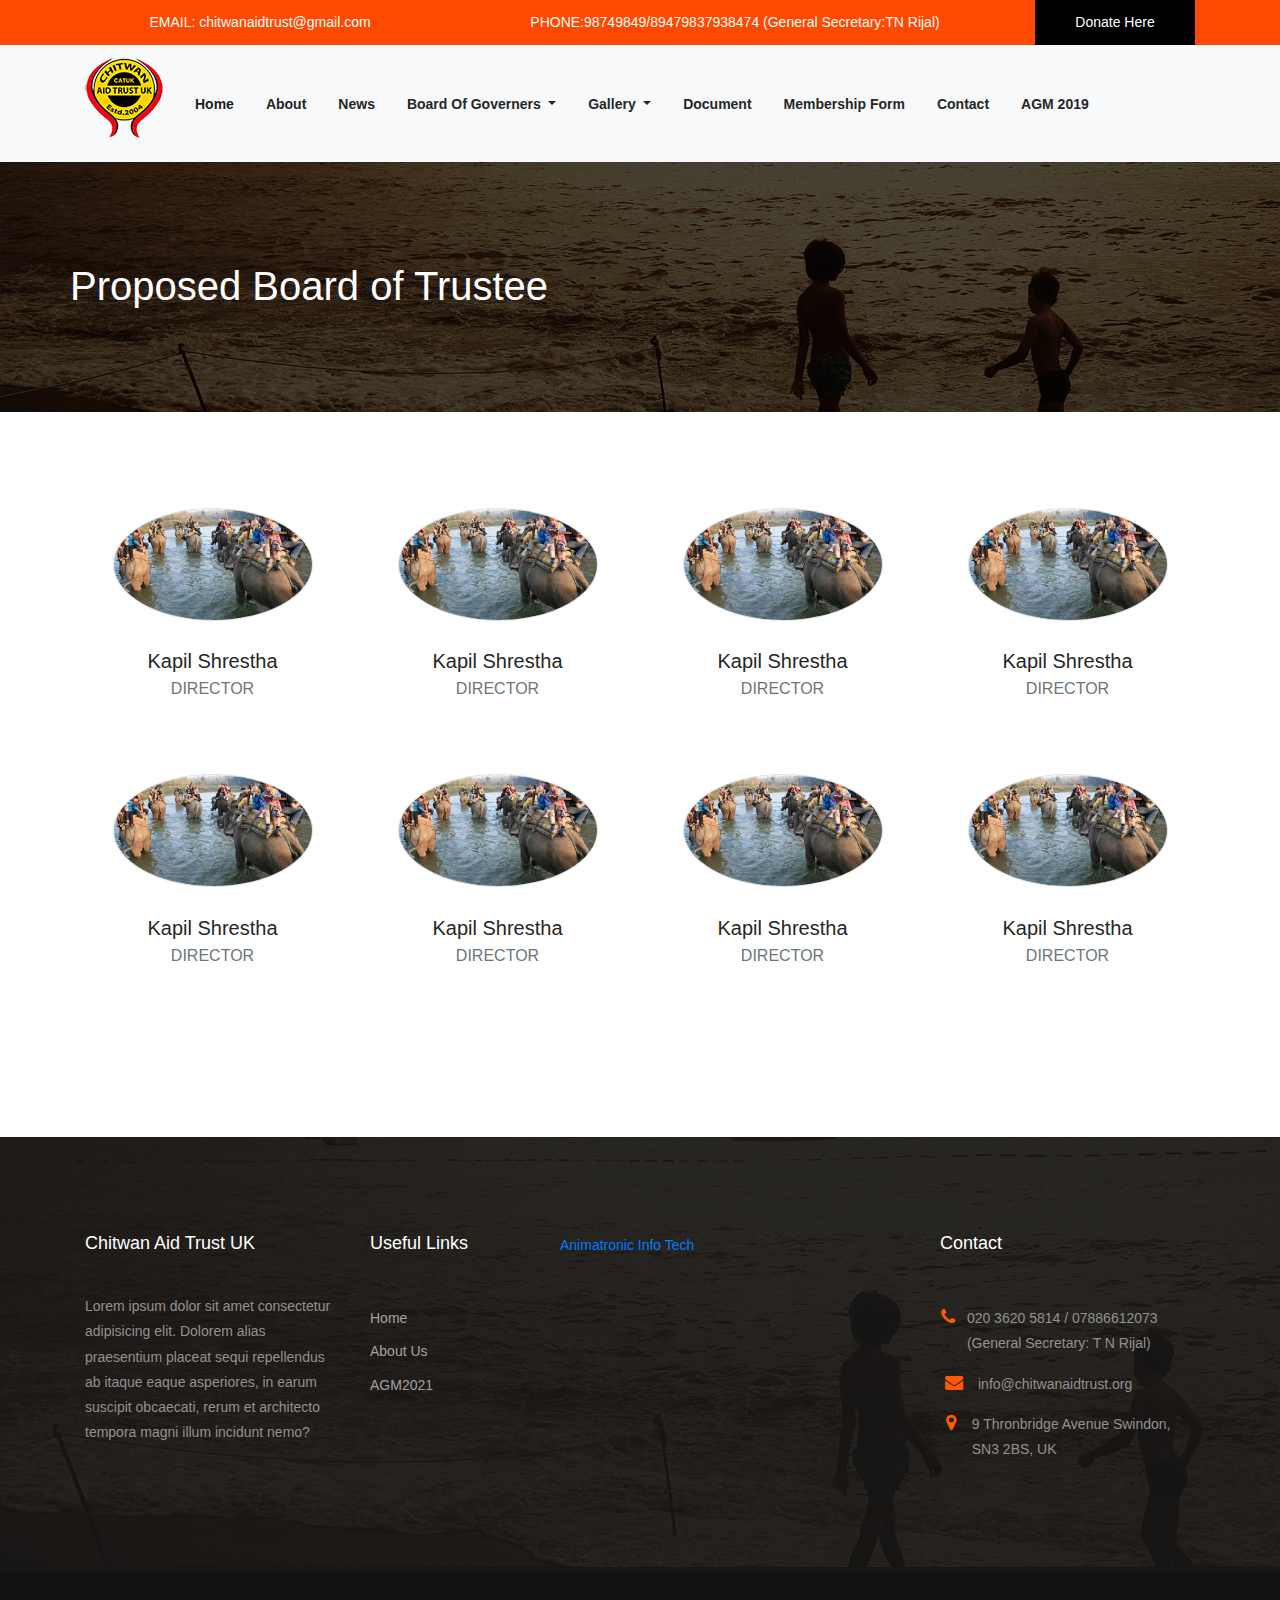
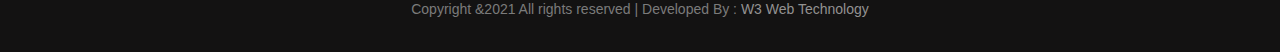
<file: bot.html>
<!doctype html>
<html lang="en">
  <head>
    <!-- Required meta tags -->
    <meta charset="utf-8">
    <meta name="viewport" content="width=device-width, initial-scale=1">

    <!-- Bootstrap CSS -->
    <link rel="stylesheet" type="text/css" href="css/bootstrap.min.css">
    <link rel="stylesheet" type="text/css" href="css/chitwan.css">

    <!-- Fontawesome -->
	<link rel="stylesheet" type="text/css" href="font-awesome-4.7.0/css/font-awesome.min.css">

    <title>Chitwan Aid Trust</title>
  </head>
  <body>
    <header class="site_header">
        <div class="top_header">
            <div class="container">
                <div class="row header_content flex content-justify align-items-center">
                    <div class="col-lg-4 col-md-12 col-sm-12 col-12 email_content d-flex d-md-block d-sm-block text-center">
                        <span>EMAIL: <a href="#">chitwanaidtrust@gmail.com</a></span>
                    </div>
                    <div class="col-lg-6 col-md-12 col-sm-12 col-12 phone_no align-items-center d-flex d-md-block d-sm-block text-center">
                       
                            <span>
                            PHONE:98749849/89479837938474  (General Secretary:TN Rijal)
                            </span>
                        
                    </div>
                    <div class="col-lg-2 col-md-12 col-sm-12 col-12 d-flex donate d-md-block d-sm-block text-center">
                        <div class="donate_btn">
                           <a href="donate">Donate Here</a>
                        </div>
                    </div>
                </div>
            </div>
        </div>

        <!--Nav-Bar-->
        
        <nav class="navbar navbar-expand-lg navbar-light bg-light">
            <div class="container">
              <a class="navbar-brand" href="#"><img src="images/logo (1).png" alt="logo"></a>
              <button class="navbar-toggler" type="button" data-toggle="collapse" data-target="#navbarNavDropdown" aria-controls="navbarNavDropdown" aria-expanded="false" aria-label="Toggle navigation">
                <span class="navbar-toggler-icon"></span>
              </button>
              <div class="collapse navbar-collapse" id="navbarNavDropdown">
                <ul class="navbar-nav">
                  <li class="nav-item">
                    <a class="nav-link active" aria-current="page" href="index.html">Home</a>
                  </li>
                  <li class="nav-item">
                    <a class="nav-link" href="aboutus.html">About</a>
                  </li>
                  <li class="nav-item">
                    <a class="nav-link" href="news.html">News</a>
                  </li>
                  <li class="nav-item dropdown">
                    <a class="nav-link dropdown-toggle" href="#" id="navbarDropdownMenuLink" role="button" data-toggle="dropdown" aria-expanded="false">
                      Board Of Governers
                    </a>
                    <ul class="dropdown-menu" aria-labelledby="navbarDropdownMenuLink">
                      <li><a class="dropdown-item" href="bot.html">Proposed Board of Trustee</a></li>
                      <li><a class="dropdown-item" href="executive.html">Executive Committee</a></li>
                      <li><a class="dropdown-item" href="advisors.html">Advisors</a></li>
                      <li><a class="dropdown-item" href="areacommittee.html">Area committee</a></li>
                      <li><a class="dropdown-item" href="areamembers.html">Area Members</a></li>
                      <li><a class="dropdown-item" href="lifemembers.html">Life Members</a></li>
                      <li><a class="dropdown-item" href="generalizedmembers.html">Generalized Members</a></li>
                      <li><a class="dropdown-item" href="pastpresidents.html">Past Presidents</a></li>
                    </ul>
                  </li>
                  <li class="nav-item dropdown">
                    <a class="nav-link dropdown-toggle" href="#" id="navbarDropdownMenuLink" role="button" data-toggle="dropdown" aria-expanded="false">
                      Gallery
                    </a>
                    <ul class="dropdown-menu" aria-labelledby="navbarDropdownMenuLink">
                      <li><a class="dropdown-item" href="photos.html">Photo Gallery</a></li>
                      <li><a class="dropdown-item" href="videos.html">Video Gallery</a></li>
                    </ul>
                  </li>
                  <li class="nav-item">
                    <a class="nav-link" href="document.html">Document</a>
                  </li>
                  <li class="nav-item">
                    <a class="nav-link" href="membership.html">Membership Form</a>
                  </li>
                  <li class="nav-item">
                    <a class="nav-link" href="contact.html">Contact</a>
                  </li>
                  <li class="nav-item">
                    <a class="nav-link" href="agm.html">AGM 2019</a>
                  </li>
                </ul>
              </div>
            </div>
        </nav>
        
        
    </header>

    <!--Overlay intro-->
    
    <div class="bg-overlay" style="background-image: url(images/foot-bg.jpg); height: 250px;">
        <div class="container">
            <div class="row">
                 <h1 class="text-left">Proposed Board of Trustee</h1>
            </div>
        </div>
    </div>
    
    <!-- board of trustee-->
    <div class="trustee_wrap">
        <div class="container">
            <div class="row">
                <div class="col-12">
                    <div class="row">
                        <div class="col-lg-3">
                            <div class="text-center mb-5 border-0">
                                <img class="rounded-circle border img-fluid" src="images/post-5.jpeg" alt="Kapil Shrestha" width="200">
                                <div class="card-body">
                                    <h5 class="card-title">Kapil Shrestha</h5>
                                    <h6 class="card-subtitle mb-2 text-muted">DIRECTOR</h6>
                                </div>
                            </div>
                        </div>
                        <div class="col-lg-3">
                            <div class="text-center mb-5 border-0">
                                <img class="rounded-circle border img-fluid" src="images/post-5.jpeg" alt="Kapil Shrestha" width="200">
                                <div class="card-body">
                                    <h5 class="card-title">Kapil Shrestha</h5>
                                    <h6 class="card-subtitle mb-2 text-muted">DIRECTOR</h6>
                                </div>
                            </div>
                        </div>
                        <div class="col-lg-3">
                            <div class="text-center mb-5 border-0">
                                <img class="rounded-circle border img-fluid" src="images/post-5.jpeg" alt="Kapil Shrestha" width="200">
                                <div class="card-body">
                                    <h5 class="card-title">Kapil Shrestha</h5>
                                    <h6 class="card-subtitle mb-2 text-muted">DIRECTOR</h6>
                                </div>
                            </div>
                        </div>
                        <div class="col-lg-3">
                            <div class="text-center mb-5 border-0">
                                <img class="rounded-circle border img-fluid" src="images/post-5.jpeg" alt="Kapil Shrestha" width="200">
                                <div class="card-body">
                                    <h5 class="card-title">Kapil Shrestha</h5>
                                    <h6 class="card-subtitle mb-2 text-muted">DIRECTOR</h6>
                                </div>
                            </div>
                        </div>
                        <div class="col-lg-3">
                            <div class="text-center mb-5 border-0">
                                <img class="rounded-circle border img-fluid" src="images/post-5.jpeg" alt="Kapil Shrestha" width="200">
                                <div class="card-body">
                                    <h5 class="card-title">Kapil Shrestha</h5>
                                    <h6 class="card-subtitle mb-2 text-muted">DIRECTOR</h6>
                                </div>
                            </div>
                        </div>
                        <div class="col-lg-3">
                            <div class="text-center mb-5 border-0">
                                <img class="rounded-circle border img-fluid" src="images/post-5.jpeg" alt="Kapil Shrestha" width="200">
                                <div class="card-body">
                                    <h5 class="card-title">Kapil Shrestha</h5>
                                    <h6 class="card-subtitle mb-2 text-muted">DIRECTOR</h6>
                                </div>
                            </div>
                        </div>
                        <div class="col-lg-3">
                            <div class="text-center mb-5 border-0">
                                <img class="rounded-circle border img-fluid" src="images/post-5.jpeg" alt="Kapil Shrestha" width="200">
                                <div class="card-body">
                                    <h5 class="card-title">Kapil Shrestha</h5>
                                    <h6 class="card-subtitle mb-2 text-muted">DIRECTOR</h6>
                                </div>
                            </div>
                        </div>
                         <div class="col-lg-3">
                            <div class="text-center mb-5 border-0">
                                <img class="rounded-circle border img-fluid" src="images/post-5.jpeg" alt="Kapil Shrestha" width="200">
                                <div class="card-body">
                                    <h5 class="card-title">Kapil Shrestha</h5>
                                    <h6 class="card-subtitle mb-2 text-muted">DIRECTOR</h6>
                                </div>
                            </div>
                        </div>
                        
                    </div>
                </div>
            </div>
        </div>
    </div>
    

   



    <!--footer section-->
    <div class="site footer">
        <div class="top-footer" style="background-image: url(images/foot-bg.jpg) ;">
            <div class="container">
                <div class="row">
                    <div class="col-lg-3 col-md-6 col-12 mt-5 mt-md-0">
                        <div class="foot-title">
                            <h2>Chitwan Aid Trust UK</h2>
                            <p>Lorem ipsum dolor sit amet consectetur adipisicing elit.
                                Dolorem alias praesentium placeat sequi repellendus
                                ab itaque eaque asperiores, in earum suscipit obcaecati,
                                rerum et architecto tempora magni illum incidunt nemo?
                            </p>
                        </div>
                    </div>
                    <div class="col-lg-2 col-md-6 col-12 mt-5 mt-md-0">
                        <h2>Useful Links</h2>
                        <ul>
                            <li>
                                <a href="index.html">Home</a>
                            </li>
                            <li>
                                <a href="aboutus.html">About Us</a>
                            </li>
                            <li>
                                <a href="agm.html">AGM2021</a>
                            </li>
                        
                        </ul> 
                    </div>
                    <div class="col-lg-4 col-md-6 col-12 mt-5 mt-md-0">
                        <div class="fb-latest_info">
                            <div class="fb-page" data-href="https://www.facebook.com/TechAnimatronics" data-tabs="timeline" data-width="" data-height="" data-small-header="false" data-adapt-container-width="true" data-hide-cover="false" data-show-facepile="true">
                                <blockquote cite="https://www.facebook.com/TechAnimatronics" class="fb-xfbml-parse-ignore">
                                    <a href="https://www.facebook.com/TechAnimatronics">Animatronic  Info Tech</a>
                                </blockquote>
                            </div>
                        </div>
                    </div>        
                    <div class="col-lg-3 col-md-6 col-12 mt-5 mt-md-0">
                        <div class="contact-footer">
                            <h2>Contact</h2>
                            <ul>
                                <li>
                                    <i class="fa fa-phone"></i>
                                    <span>020 3620 5814 / 07886612073 (General Secretary: T N Rijal)
                                    </span>
                                </li>
                                <li>
                                    <i class="fa fa-envelope"> </i>
                                    <span>info@chitwanaidtrust.org</span>
                                </li>
                                <li>
                                    <i class="fa fa-map-marker"></i>
                                    <span>9 Thronbridge Avenue Swindon, SN3 2BS, UK</span>
                                </li>
                            </ul>
                        </div>
                    </div>   
                </div>
            </div>
        </div>
        <div class="footer-bar">
            <div class="container">
                <div class="row">
                    <div class="col-12">
                        <p class="m-0">
                            Copyright &amp;2021 All rights reserved | Developed By : <a href="https://w3web.co.uk/" target="_blank"> W3 Web Technology </a>
                        </p>
                    </div>
                </div>
            </div>
        </div>
    </div>
    <div id="fb-root"></div>
    <script async defer crossorigin="anonymous" src="https://connect.facebook.net/en_US/sdk.js#xfbml=1&version=v10.0" nonce="qaZ8htZI"></script>
    <!-- Javascript Files -->
    <!-- jQuery library -->
    <script src="https://ajax.googleapis.com/ajax/libs/jquery/3.4.1/jquery.min.js"></script>
    <!-- Popper JS -->
    <script src="https://cdnjs.cloudflare.com/ajax/libs/popper.js/1.14.7/umd/popper.min.js"></script>
    <script type="text/javascript" src="js/bootstrap.min.js"></script>
  </body>
</html>
</file>
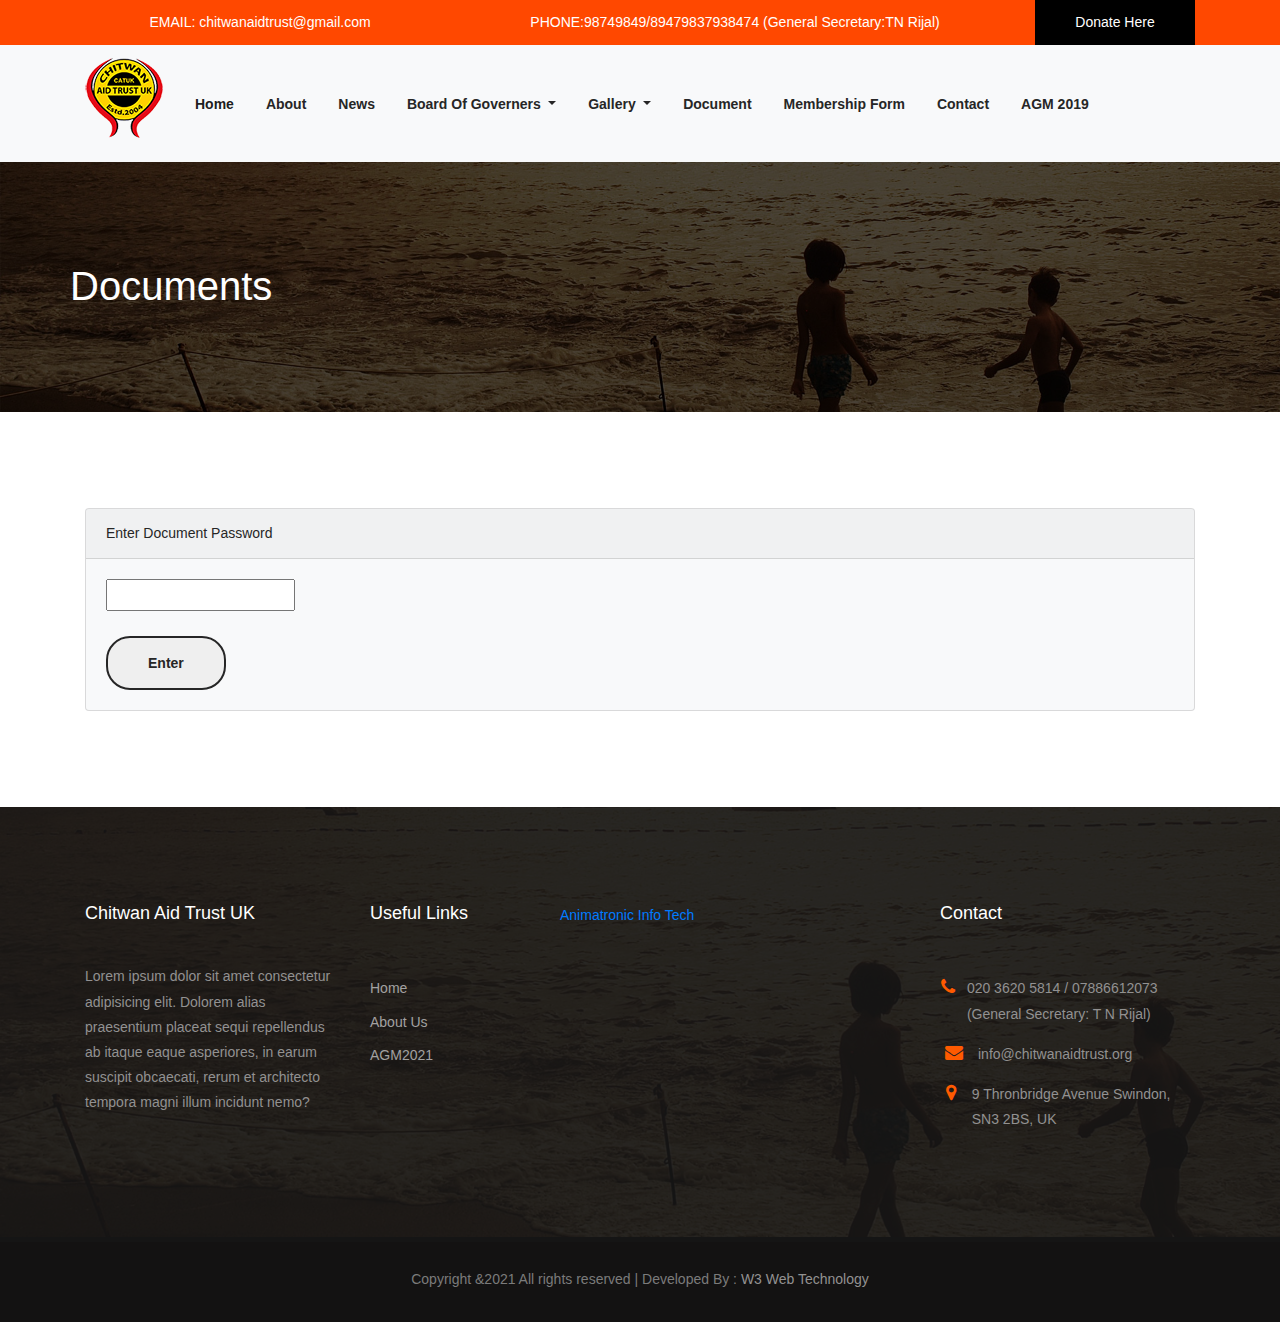
<file: document.html>
<!doctype html>
<html lang="en">
  <head>
    <!-- Required meta tags -->
    <meta charset="utf-8">
    <meta name="viewport" content="width=device-width, initial-scale=1">

    <!-- Bootstrap CSS -->
    <link rel="stylesheet" type="text/css" href="css/bootstrap.min.css">
    <link rel="stylesheet" type="text/css" href="css/chitwan.css">

    <!-- Fontawesome -->
	<link rel="stylesheet" type="text/css" href="font-awesome-4.7.0/css/font-awesome.min.css">

    <title>Chitwan Aid Trust</title>
  </head>
  <body>
    <header class="site_header">
        <div class="top_header">
            <div class="container">
                <div class="row header_content flex content-justify align-items-center">
                    <div class="col-lg-4 col-md-12 col-sm-12 col-12 email_content d-flex d-md-block d-sm-block text-center">
                        <span>EMAIL: <a href="#">chitwanaidtrust@gmail.com</a></span>
                    </div>
                    <div class="col-lg-6 col-md-12 col-sm-12 col-12 phone_no align-items-center d-flex d-md-block d-sm-block text-center">
                       
                            <span>
                            PHONE:98749849/89479837938474  (General Secretary:TN Rijal)
                            </span>
                        
                    </div>
                    <div class="col-lg-2 col-md-12 col-sm-12 col-12 d-flex donate d-md-block d-sm-block text-center">
                        <div class="donate_btn">
                           <a href="donate">Donate Here</a>
                        </div>
                    </div>
                </div>
            </div>
        </div>

        <!--Nav-Bar-->
        
        <nav class="navbar navbar-expand-lg navbar-light bg-light">
            <div class="container">
              <a class="navbar-brand" href="#"><img src="images/logo (1).png" alt="logo"></a>
              <button class="navbar-toggler" type="button" data-toggle="collapse" data-target="#navbarNavDropdown" aria-controls="navbarNavDropdown" aria-expanded="false" aria-label="Toggle navigation">
                <span class="navbar-toggler-icon"></span>
              </button>
              <div class="collapse navbar-collapse" id="navbarNavDropdown">
                <ul class="navbar-nav">
                  <li class="nav-item">
                    <a class="nav-link active" aria-current="page" href="index.html">Home</a>
                  </li>
                  <li class="nav-item">
                    <a class="nav-link" href="aboutus.html">About</a>
                  </li>
                  <li class="nav-item">
                    <a class="nav-link" href="news.html">News</a>
                  </li>
                  <li class="nav-item dropdown">
                    <a class="nav-link dropdown-toggle" href="#" id="navbarDropdownMenuLink" role="button" data-toggle="dropdown" aria-expanded="false">
                      Board Of Governers
                    </a>
                    <ul class="dropdown-menu" aria-labelledby="navbarDropdownMenuLink">
                      <li><a class="dropdown-item" href="bot.html">Proposed Board of Trustee</a></li>
                      <li><a class="dropdown-item" href="executive.html">Executive Committee</a></li>
                      <li><a class="dropdown-item" href="advisors.html">Advisors</a></li>
                      <li><a class="dropdown-item" href="areacommittee.html">Area committee</a></li>
                      <li><a class="dropdown-item" href="areamembers.html">Area Members</a></li>
                      <li><a class="dropdown-item" href="lifemembers.html">Life Members</a></li>
                      <li><a class="dropdown-item" href="generalizedmembers.html">Generalized Members</a></li>
                      <li><a class="dropdown-item" href="pastpresidents.html">Past Presidents</a></li>
                    </ul>
                  </li>
                  <li class="nav-item dropdown">
                    <a class="nav-link dropdown-toggle" href="#" id="navbarDropdownMenuLink" role="button" data-toggle="dropdown" aria-expanded="false">
                      Gallery
                    </a>
                    <ul class="dropdown-menu" aria-labelledby="navbarDropdownMenuLink">
                      <li><a class="dropdown-item" href="photos.html">Photo Gallery</a></li>
                      <li><a class="dropdown-item" href="videos.html">Video Gallery</a></li>
                    </ul>
                  </li>
                  <li class="nav-item">
                    <a class="nav-link" href="document.html">Document</a>
                  </li>
                  <li class="nav-item">
                    <a class="nav-link" href="membership.html">Membership Form</a>
                  </li>
                  <li class="nav-item">
                    <a class="nav-link" href="contact.html">Contact</a>
                  </li>
                  <li class="nav-item">
                    <a class="nav-link" href="agm.html">AGM 2019</a>
                  </li>
                </ul>
              </div>
            </div>
        </nav>
        
        
    </header>

    <!--Overlay intro-->
    
    <div class="bg-overlay" style="background-image: url(images/foot-bg.jpg); height: 250px;">
        <div class="container">
            <div class="row">
                 <h1 class="text-left">Documents</h1>
            </div>
        </div>
    </div>
    
    <!--Document card-->
    <div class="document_wrap">
        <div class="container">
            <div class="card bg-light">
                <div class="card-header">
                    Enter Document Password
                </div>
                <div class="card-body"> 
                    <form action="pass.html" method="post">
                        <input type="password" required="" name="password">
                        <br><br>
                        <button class="btn btn-document">Enter</button>
                    </form>
                </div>
            </div>
        </div>
    </div>
    

   



    <!--footer section-->
    <div class="site footer">
        <div class="top-footer" style="background-image: url(images/foot-bg.jpg) ;">
            <div class="container">
                <div class="row">
                    <div class="col-lg-3 col-md-6 col-12 mt-5 mt-md-0">
                        <div class="foot-title">
                            <h2>Chitwan Aid Trust UK</h2>
                            <p>Lorem ipsum dolor sit amet consectetur adipisicing elit.
                                Dolorem alias praesentium placeat sequi repellendus
                                ab itaque eaque asperiores, in earum suscipit obcaecati,
                                rerum et architecto tempora magni illum incidunt nemo?
                            </p>
                        </div>
                    </div>
                    <div class="col-lg-2 col-md-6 col-12 mt-5 mt-md-0">
                        <h2>Useful Links</h2>
                        <ul>
                            <li>
                                <a href="index.html">Home</a>
                            </li>
                            <li>
                                <a href="aboutus.html">About Us</a>
                            </li>
                            <li>
                                <a href="agm.html">AGM2021</a>
                            </li>
                        
                        </ul> 
                    </div>
                    <div class="col-lg-4 col-md-6 col-12 mt-5 mt-md-0">
                        <div class="fb-latest_info">
                            <div class="fb-page" data-href="https://www.facebook.com/TechAnimatronics" data-tabs="timeline" data-width="" data-height="" data-small-header="false" data-adapt-container-width="true" data-hide-cover="false" data-show-facepile="true">
                                <blockquote cite="https://www.facebook.com/TechAnimatronics" class="fb-xfbml-parse-ignore">
                                    <a href="https://www.facebook.com/TechAnimatronics">Animatronic  Info Tech</a>
                                </blockquote>
                            </div>
                        </div>
                    </div>        
                    <div class="col-lg-3 col-md-6 col-12 mt-5 mt-md-0">
                        <div class="contact-footer">
                            <h2>Contact</h2>
                            <ul>
                                <li>
                                    <i class="fa fa-phone"></i>
                                    <span>020 3620 5814 / 07886612073 (General Secretary: T N Rijal)
                                    </span>
                                </li>
                                <li>
                                    <i class="fa fa-envelope"> </i>
                                    <span>info@chitwanaidtrust.org</span>
                                </li>
                                <li>
                                    <i class="fa fa-map-marker"></i>
                                    <span>9 Thronbridge Avenue Swindon, SN3 2BS, UK</span>
                                </li>
                            </ul>
                        </div>
                    </div>   
                </div>
            </div>
        </div>
        <div class="footer-bar">
            <div class="container">
                <div class="row">
                    <div class="col-12">
                        <p class="m-0">
                            Copyright &amp;2021 All rights reserved | Developed By : <a href="https://w3web.co.uk/" target="_blank"> W3 Web Technology </a>
                        </p>
                    </div>
                </div>
            </div>
        </div>
    </div>
    <div id="fb-root"></div>
    <script async defer crossorigin="anonymous" src="https://connect.facebook.net/en_US/sdk.js#xfbml=1&version=v10.0" nonce="qaZ8htZI"></script>
    <!-- Javascript Files -->
    <!-- jQuery library -->
    <script src="https://ajax.googleapis.com/ajax/libs/jquery/3.4.1/jquery.min.js"></script>
    <!-- Popper JS -->
    <script src="https://cdnjs.cloudflare.com/ajax/libs/popper.js/1.14.7/umd/popper.min.js"></script>
    <script type="text/javascript" src="js/bootstrap.min.js"></script>
  </body>
</html>
</file>
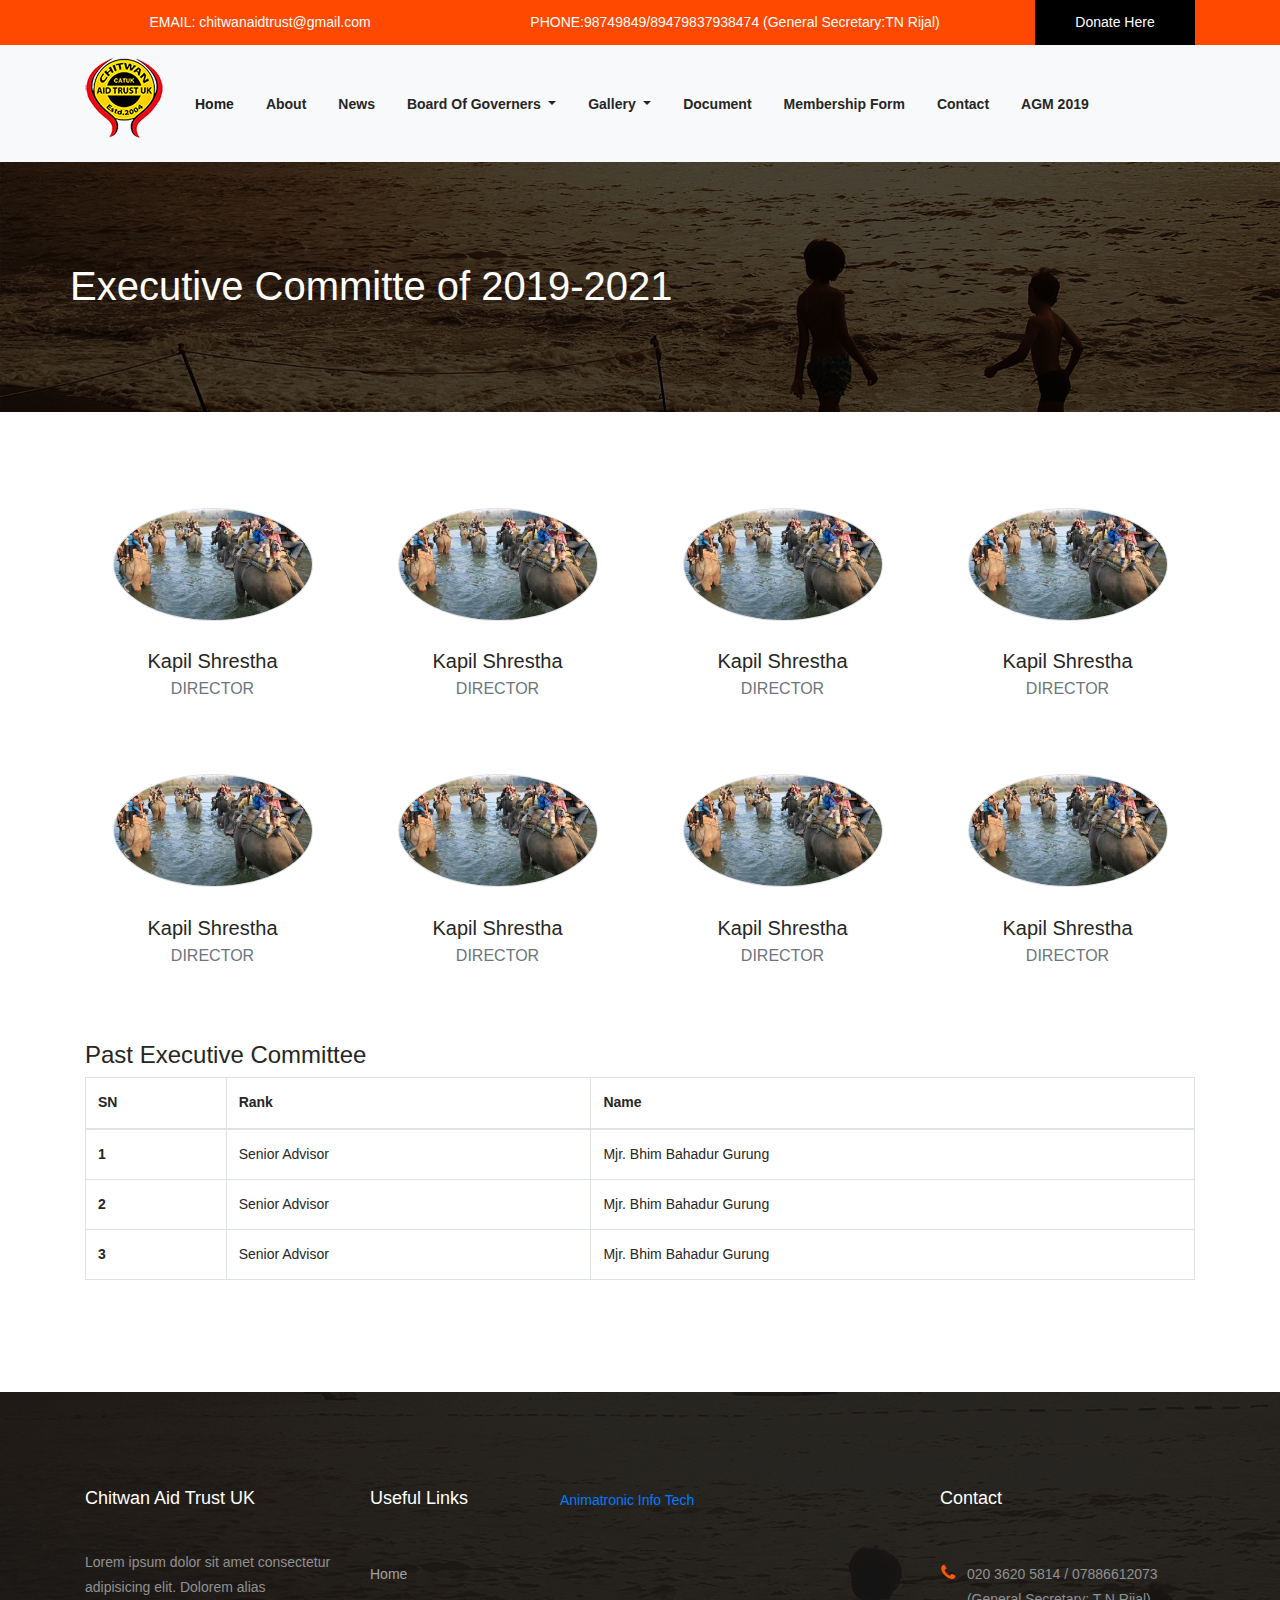
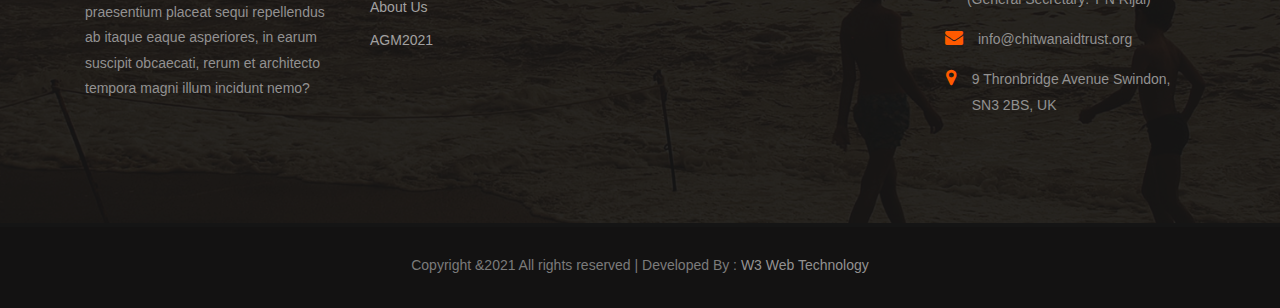
<file: executive.html>
<!doctype html>
<html lang="en">
  <head>
    <!-- Required meta tags -->
    <meta charset="utf-8">
    <meta name="viewport" content="width=device-width, initial-scale=1">

    <!-- Bootstrap CSS -->
    <link rel="stylesheet" type="text/css" href="css/bootstrap.min.css">
    <link rel="stylesheet" type="text/css" href="css/chitwan.css">

    <!-- Fontawesome -->
	<link rel="stylesheet" type="text/css" href="font-awesome-4.7.0/css/font-awesome.min.css">

    <title>Chitwan Aid Trust</title>
  </head>
  <body>
    <header class="site_header">
        <div class="top_header">
            <div class="container">
                <div class="row header_content flex content-justify align-items-center">
                    <div class="col-lg-4 col-md-12 col-sm-12 col-12 email_content d-flex d-md-block d-sm-block text-center">
                        <span>EMAIL: <a href="#">chitwanaidtrust@gmail.com</a></span>
                    </div>
                    <div class="col-lg-6 col-md-12 col-sm-12 col-12 phone_no align-items-center d-flex d-md-block d-sm-block text-center">
                       
                            <span>
                            PHONE:98749849/89479837938474  (General Secretary:TN Rijal)
                            </span>
                        
                    </div>
                    <div class="col-lg-2 col-md-12 col-sm-12 col-12 d-flex donate d-md-block d-sm-block text-center">
                        <div class="donate_btn">
                           <a href="donate">Donate Here</a>
                        </div>
                    </div>
                </div>
            </div>
        </div>

        <!--Nav-Bar-->
        
        <nav class="navbar navbar-expand-lg navbar-light bg-light">
            <div class="container">
              <a class="navbar-brand" href="#"><img src="images/logo (1).png" alt="logo"></a>
              <button class="navbar-toggler" type="button" data-toggle="collapse" data-target="#navbarNavDropdown" aria-controls="navbarNavDropdown" aria-expanded="false" aria-label="Toggle navigation">
                <span class="navbar-toggler-icon"></span>
              </button>
              <div class="collapse navbar-collapse" id="navbarNavDropdown">
                <ul class="navbar-nav">
                  <li class="nav-item">
                    <a class="nav-link active" aria-current="page" href="index.html">Home</a>
                  </li>
                  <li class="nav-item">
                    <a class="nav-link" href="aboutus.html">About</a>
                  </li>
                  <li class="nav-item">
                    <a class="nav-link" href="news.html">News</a>
                  </li>
                  <li class="nav-item dropdown">
                    <a class="nav-link dropdown-toggle" href="#" id="navbarDropdownMenuLink" role="button" data-toggle="dropdown" aria-expanded="false">
                      Board Of Governers
                    </a>
                    <ul class="dropdown-menu" aria-labelledby="navbarDropdownMenuLink">
                      <li><a class="dropdown-item" href="bot.html">Proposed Board of Trustee</a></li>
                      <li><a class="dropdown-item" href="executive.html">Executive Committee</a></li>
                      <li><a class="dropdown-item" href="advisors.html">Advisors</a></li>
                      <li><a class="dropdown-item" href="areacommittee.html">Area committee</a></li>
                      <li><a class="dropdown-item" href="areamembers.html">Area Members</a></li>
                      <li><a class="dropdown-item" href="lifemembers.html">Life Members</a></li>
                      <li><a class="dropdown-item" href="generalizedmembers.html">Generalized Members</a></li>
                      <li><a class="dropdown-item" href="pastpresidents.html">Past Presidents</a></li>
                    </ul>
                  </li>
                  <li class="nav-item dropdown">
                    <a class="nav-link dropdown-toggle" href="#" id="navbarDropdownMenuLink" role="button" data-toggle="dropdown" aria-expanded="false">
                      Gallery
                    </a>
                    <ul class="dropdown-menu" aria-labelledby="navbarDropdownMenuLink">
                      <li><a class="dropdown-item" href="photos.html">Photo Gallery</a></li>
                      <li><a class="dropdown-item" href="videos.html">Video Gallery</a></li>
                    </ul>
                  </li>
                  <li class="nav-item">
                    <a class="nav-link" href="document.html">Document</a>
                  </li>
                  <li class="nav-item">
                    <a class="nav-link" href="membership.html">Membership Form</a>
                  </li>
                  <li class="nav-item">
                    <a class="nav-link" href="contact.html">Contact</a>
                  </li>
                  <li class="nav-item">
                    <a class="nav-link" href="agm.html">AGM 2019</a>
                  </li>
                </ul>
              </div>
            </div>
        </nav>
        
        
    </header>

    <!--Overlay intro-->
    
    <div class="bg-overlay" style="background-image: url(images/foot-bg.jpg); height: 250px;">
        <div class="container">
            <div class="row">
                 <h1 class="text-left">Executive Committe of 2019-2021</h1>
            </div>
        </div>
    </div>
    
    <!-- board of trustee-->
    <div class="trustee_wrap">
        <div class="container">
            <div class="row">
                <div class="col-12">
                    <div class="row">
                        <div class="col-lg-3">
                            <div class="text-center mb-5 border-0">
                                <img class="rounded-circle border img-fluid" src="images/post-5.jpeg" alt="Kapil Shrestha" width="200">
                                <div class="card-body">
                                    <h5 class="card-title">Kapil Shrestha</h5>
                                    <h6 class="card-subtitle mb-2 text-muted">DIRECTOR</h6>
                                </div>
                            </div>
                        </div>
                        <div class="col-lg-3">
                            <div class="text-center mb-5 border-0">
                                <img class="rounded-circle border img-fluid" src="images/post-5.jpeg" alt="Kapil Shrestha" width="200">
                                <div class="card-body">
                                    <h5 class="card-title">Kapil Shrestha</h5>
                                    <h6 class="card-subtitle mb-2 text-muted">DIRECTOR</h6>
                                </div>
                            </div>
                        </div>
                        <div class="col-lg-3">
                            <div class="text-center mb-5 border-0">
                                <img class="rounded-circle border img-fluid" src="images/post-5.jpeg" alt="Kapil Shrestha" width="200">
                                <div class="card-body">
                                    <h5 class="card-title">Kapil Shrestha</h5>
                                    <h6 class="card-subtitle mb-2 text-muted">DIRECTOR</h6>
                                </div>
                            </div>
                        </div>
                        <div class="col-lg-3">
                            <div class="text-center mb-5 border-0">
                                <img class="rounded-circle border img-fluid" src="images/post-5.jpeg" alt="Kapil Shrestha" width="200">
                                <div class="card-body">
                                    <h5 class="card-title">Kapil Shrestha</h5>
                                    <h6 class="card-subtitle mb-2 text-muted">DIRECTOR</h6>
                                </div>
                            </div>
                        </div>
                        <div class="col-lg-3">
                            <div class="text-center mb-5 border-0">
                                <img class="rounded-circle border img-fluid" src="images/post-5.jpeg" alt="Kapil Shrestha" width="200">
                                <div class="card-body">
                                    <h5 class="card-title">Kapil Shrestha</h5>
                                    <h6 class="card-subtitle mb-2 text-muted">DIRECTOR</h6>
                                </div>
                            </div>
                        </div>
                        <div class="col-lg-3">
                            <div class="text-center mb-5 border-0">
                                <img class="rounded-circle border img-fluid" src="images/post-5.jpeg" alt="Kapil Shrestha" width="200">
                                <div class="card-body">
                                    <h5 class="card-title">Kapil Shrestha</h5>
                                    <h6 class="card-subtitle mb-2 text-muted">DIRECTOR</h6>
                                </div>
                            </div>
                        </div>
                        <div class="col-lg-3">
                            <div class="text-center mb-5 border-0">
                                <img class="rounded-circle border img-fluid" src="images/post-5.jpeg" alt="Kapil Shrestha" width="200">
                                <div class="card-body">
                                    <h5 class="card-title">Kapil Shrestha</h5>
                                    <h6 class="card-subtitle mb-2 text-muted">DIRECTOR</h6>
                                </div>
                            </div>
                        </div>
                         <div class="col-lg-3">
                            <div class="text-center mb-5 border-0">
                                <img class="rounded-circle border img-fluid" src="images/post-5.jpeg" alt="Kapil Shrestha" width="200">
                                <div class="card-body">
                                    <h5 class="card-title">Kapil Shrestha</h5>
                                    <h6 class="card-subtitle mb-2 text-muted">DIRECTOR</h6>
                                </div>
                            </div>
                        </div>
                        
                    </div>
                </div>
            </div>
        </div>
        <div class="container">
        <div class="executive_table">
            <h4> Past Executive Committee</h4>
            <table class="table table-bordered">
                <thead>
                    <tr>
                        <th>SN</th>
                        <th>Rank</th>
                        <th>Name</th>
                    </tr>
                </thead>
                   
                 <tbody>
                    <tr>
                        <th>1</th>
                        <td>Senior Advisor</td>
                        <td>Mjr. Bhim Bahadur Gurung</td>
                    </tr>

                    <tr>
                        <th>2</th>
                        <td>Senior Advisor</td>
                        <td>Mjr. Bhim Bahadur Gurung</td>
                    </tr>
                                
                    <tr>
                        <th>3</th>
                        <td>Senior Advisor</td>
                        <td>Mjr. Bhim Bahadur Gurung</td>
                    </tr>

                    </tbody>
            </table>
        </div>
    </div>  
  </div>

    

   



    <!--footer section-->
    <div class="site footer">
        <div class="top-footer" style="background-image: url(images/foot-bg.jpg) ;">
            <div class="container">
                <div class="row">
                    <div class="col-lg-3 col-md-6 col-12 mt-5 mt-md-0">
                        <div class="foot-title">
                            <h2>Chitwan Aid Trust UK</h2>
                            <p>Lorem ipsum dolor sit amet consectetur adipisicing elit.
                                Dolorem alias praesentium placeat sequi repellendus
                                ab itaque eaque asperiores, in earum suscipit obcaecati,
                                rerum et architecto tempora magni illum incidunt nemo?
                            </p>
                        </div>
                    </div>
                    <div class="col-lg-2 col-md-6 col-12 mt-5 mt-md-0">
                        <h2>Useful Links</h2>
                        <ul>
                            <li>
                                <a href="index.html">Home</a>
                            </li>
                            <li>
                                <a href="aboutus.html">About Us</a>
                            </li>
                            <li>
                                <a href="agm.html">AGM2021</a>
                            </li>
                        
                        </ul> 
                    </div>
                    <div class="col-lg-4 col-md-6 col-12 mt-5 mt-md-0">
                        <div class="fb-latest_info">
                            <div class="fb-page" data-href="https://www.facebook.com/TechAnimatronics" data-tabs="timeline" data-width="" data-height="" data-small-header="false" data-adapt-container-width="true" data-hide-cover="false" data-show-facepile="true">
                                <blockquote cite="https://www.facebook.com/TechAnimatronics" class="fb-xfbml-parse-ignore">
                                    <a href="https://www.facebook.com/TechAnimatronics">Animatronic  Info Tech</a>
                                </blockquote>
                            </div>
                        </div>
                    </div>        
                    <div class="col-lg-3 col-md-6 col-12 mt-5 mt-md-0">
                        <div class="contact-footer">
                            <h2>Contact</h2>
                            <ul>
                                <li>
                                    <i class="fa fa-phone"></i>
                                    <span>020 3620 5814 / 07886612073 (General Secretary: T N Rijal)
                                    </span>
                                </li>
                                <li>
                                    <i class="fa fa-envelope"> </i>
                                    <span>info@chitwanaidtrust.org</span>
                                </li>
                                <li>
                                    <i class="fa fa-map-marker"></i>
                                    <span>9 Thronbridge Avenue Swindon, SN3 2BS, UK</span>
                                </li>
                            </ul>
                        </div>
                    </div>   
                </div>
            </div>
        </div>
        <div class="footer-bar">
            <div class="container">
                <div class="row">
                    <div class="col-12">
                        <p class="m-0">
                            Copyright &amp;2021 All rights reserved | Developed By : <a href="https://w3web.co.uk/" target="_blank"> W3 Web Technology </a>
                        </p>
                    </div>
                </div>
            </div>
        </div>
    </div>
    <div id="fb-root"></div>
    <script async defer crossorigin="anonymous" src="https://connect.facebook.net/en_US/sdk.js#xfbml=1&version=v10.0" nonce="qaZ8htZI"></script>
    <!-- Javascript Files -->
    <!-- jQuery library -->
    <script src="https://ajax.googleapis.com/ajax/libs/jquery/3.4.1/jquery.min.js"></script>
    <!-- Popper JS -->
    <script src="https://cdnjs.cloudflare.com/ajax/libs/popper.js/1.14.7/umd/popper.min.js"></script>
    <script type="text/javascript" src="js/bootstrap.min.js"></script>
  </body>
</html>
</file>
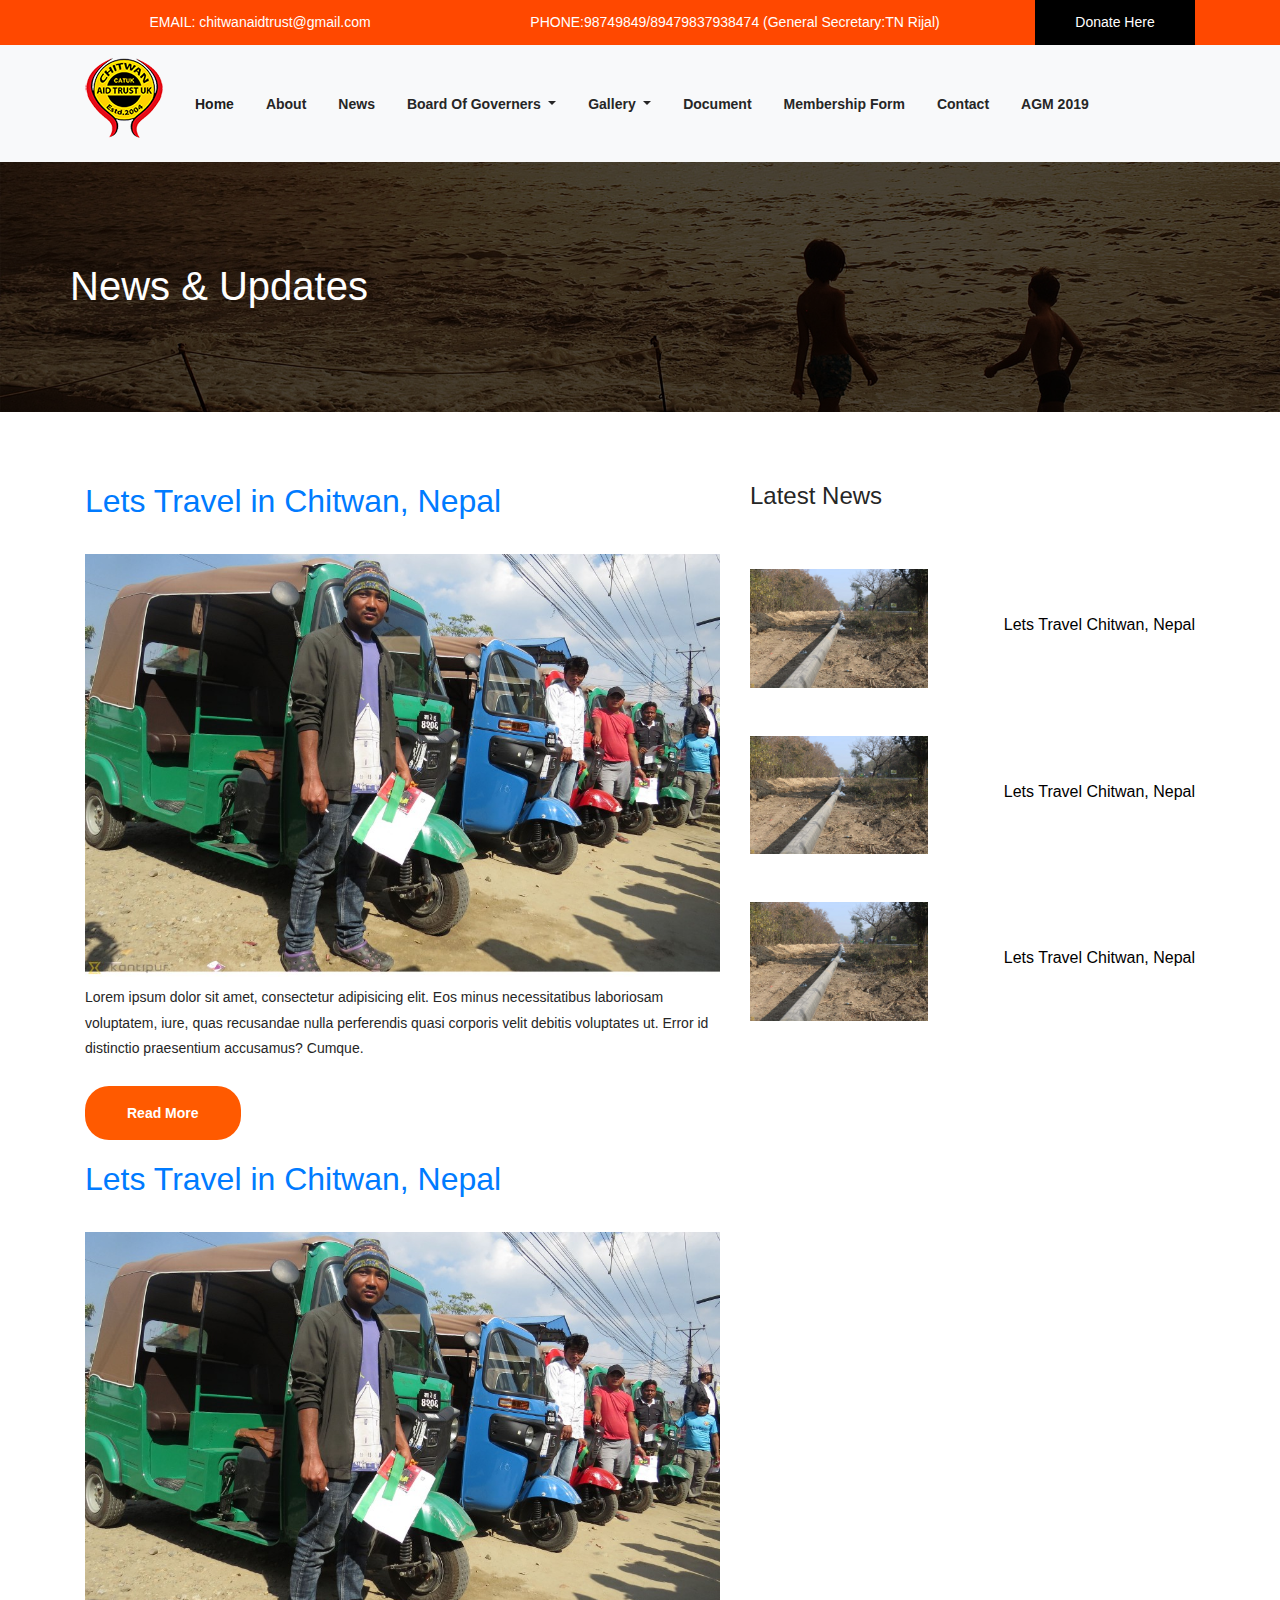
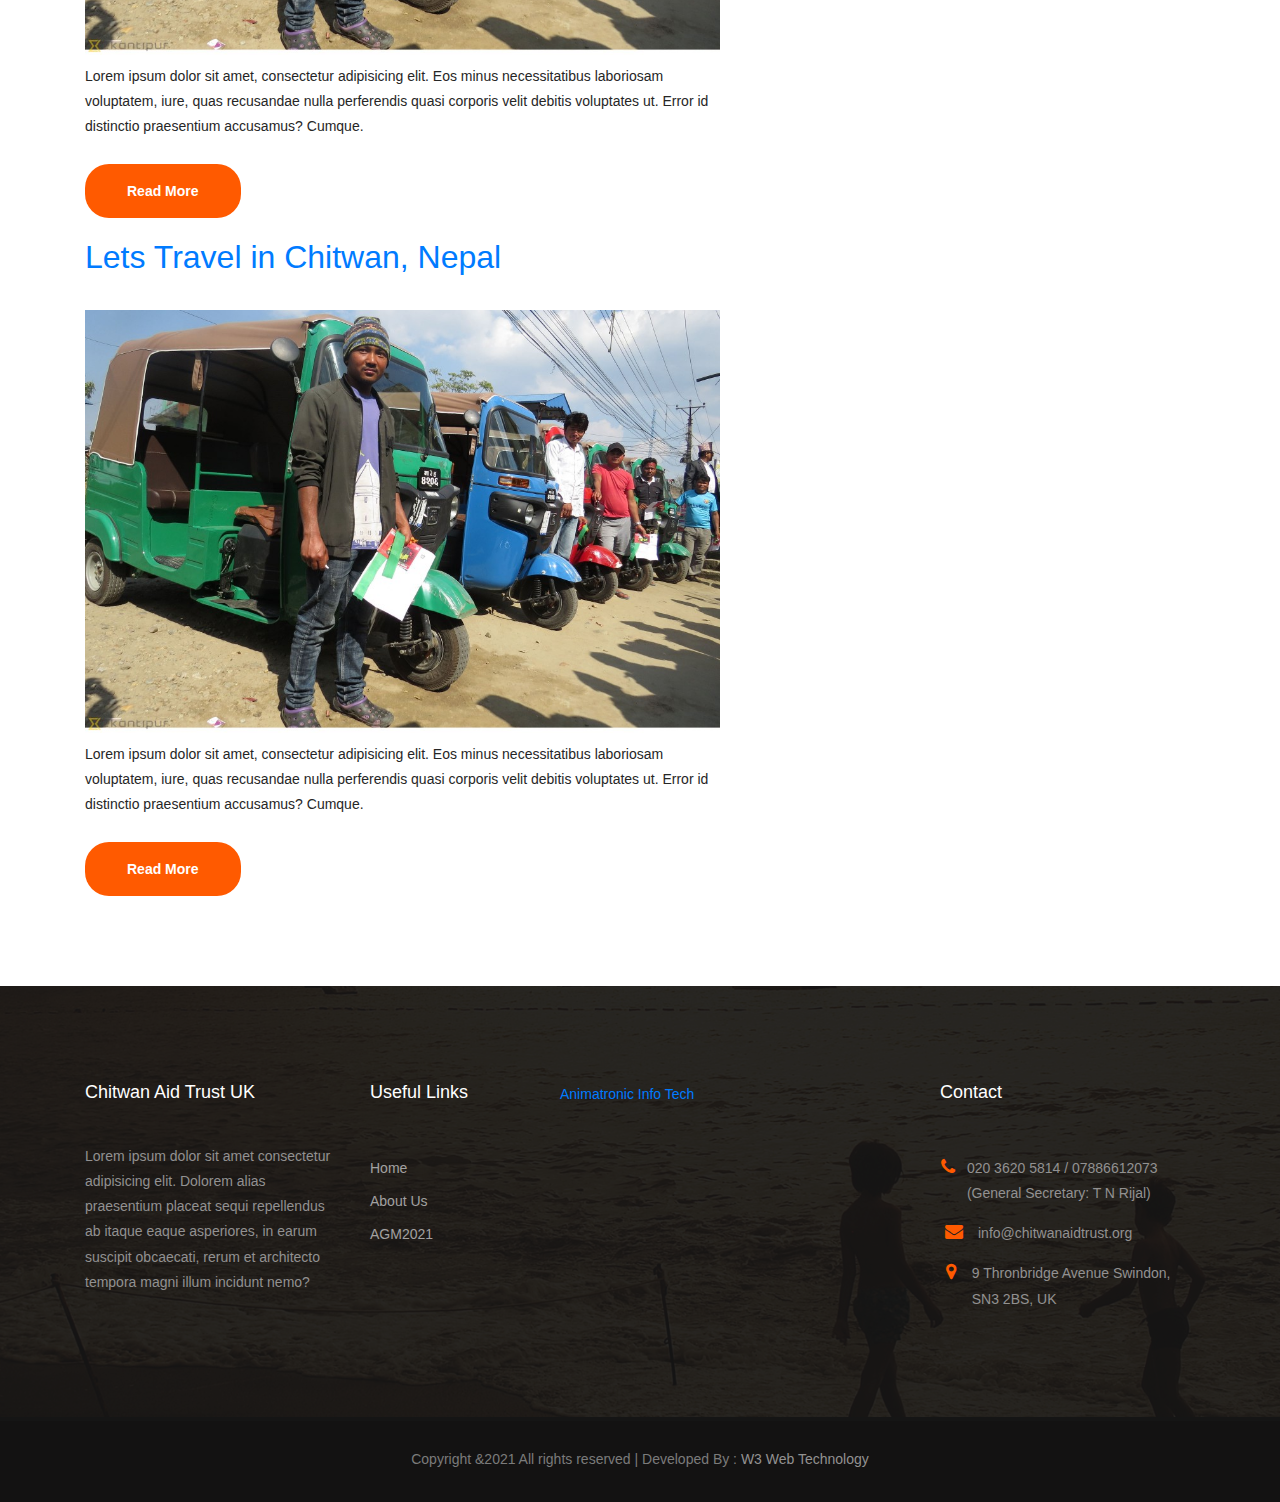
<file: news.html>
<!doctype html>
<html lang="en">
  <head>
    <!-- Required meta tags -->
    <meta charset="utf-8">
    <meta name="viewport" content="width=device-width, initial-scale=1">

    <!-- Bootstrap CSS -->
    <link rel="stylesheet" type="text/css" href="css/bootstrap.min.css">
    <link rel="stylesheet" type="text/css" href="css/chitwan.css">

    <!-- Fontawesome -->
	<link rel="stylesheet" type="text/css" href="font-awesome-4.7.0/css/font-awesome.min.css">

    <title>Chitwan Aid Trust</title>
  </head>
  <body>
    <header class="site_header">
        <div class="top_header">
            <div class="container">
                <div class="row header_content flex content-justify align-items-center">
                    <div class="col-lg-4 col-md-12 col-sm-12 col-12 email_content d-flex d-md-block d-sm-block text-center">
                        <span>EMAIL: <a href="#">chitwanaidtrust@gmail.com</a></span>
                    </div>
                    <div class="col-lg-6 col-md-12 col-sm-12 col-12 phone_no align-items-center d-flex d-md-block d-sm-block text-center">
                       
                            <span>
                            PHONE:98749849/89479837938474  (General Secretary:TN Rijal)
                            </span>
                        
                    </div>
                    <div class="col-lg-2 col-md-12 col-sm-12 col-12 d-flex donate d-md-block d-sm-block text-center">
                        <div class="donate_btn">
                           <a href="donate">Donate Here</a>
                        </div>
                    </div>
                </div>
            </div>
        </div>

        <!--Nav-Bar-->
        
        <nav class="navbar navbar-expand-lg navbar-light bg-light">
            <div class="container">
              <a class="navbar-brand" href="#"><img src="images/logo (1).png" alt="logo"></a>
              <button class="navbar-toggler" type="button" data-toggle="collapse" data-target="#navbarNavDropdown" aria-controls="navbarNavDropdown" aria-expanded="false" aria-label="Toggle navigation">
                <span class="navbar-toggler-icon"></span>
              </button>
              <div class="collapse navbar-collapse" id="navbarNavDropdown">
                <ul class="navbar-nav">
                  <li class="nav-item">
                    <a class="nav-link active" aria-current="page" href="index.html">Home</a>
                  </li>
                  <li class="nav-item">
                    <a class="nav-link" href="aboutus.html">About</a>
                  </li>
                  <li class="nav-item">
                    <a class="nav-link" href="news.html">News</a>
                  </li>
                  <li class="nav-item dropdown">
                    <a class="nav-link dropdown-toggle" href="#" id="navbarDropdownMenuLink" role="button" data-toggle="dropdown" aria-expanded="false">
                      Board Of Governers
                    </a>
                    <ul class="dropdown-menu" aria-labelledby="navbarDropdownMenuLink">
                      <li><a class="dropdown-item" href="bot.html">Proposed Board of Trustee</a></li>
                      <li><a class="dropdown-item" href="executive.html">Executive Committee</a></li>
                      <li><a class="dropdown-item" href="advisors.html">Advisors</a></li>
                      <li><a class="dropdown-item" href="areacommittee.html">Area committee</a></li>
                      <li><a class="dropdown-item" href="areamembers.html">Area Members</a></li>
                      <li><a class="dropdown-item" href="lifemembers.html">Life Members</a></li>
                      <li><a class="dropdown-item" href="generalizedmembers.html">Generalized Members</a></li>
                      <li><a class="dropdown-item" href="pastpresidents.html">Past Presidents</a></li>
                    </ul>
                  </li>
                  <li class="nav-item dropdown">
                    <a class="nav-link dropdown-toggle" href="#" id="navbarDropdownMenuLink" role="button" data-toggle="dropdown" aria-expanded="false">
                      Gallery
                    </a>
                    <ul class="dropdown-menu" aria-labelledby="navbarDropdownMenuLink">
                      <li><a class="dropdown-item" href="photos.html">Photo Gallery</a></li>
                      <li><a class="dropdown-item" href="videos.html">Video Gallery</a></li>
                    </ul>
                  </li>
                  <li class="nav-item">
                    <a class="nav-link" href="document.html">Document</a>
                  </li>
                  <li class="nav-item">
                    <a class="nav-link" href="membership.html">Membership Form</a>
                  </li>
                  <li class="nav-item">
                    <a class="nav-link" href="contact.html">Contact</a>
                  </li>
                  <li class="nav-item">
                    <a class="nav-link" href="agm.html">AGM 2019</a>
                  </li>
                </ul>
              </div>
            </div>
        </nav>
        
        
    </header>

    <!--Overlay intro-->
    
    <div class="bg-overlay" style="background-image: url(images/foot-bg.jpg); height: 250px;">
        <div class="container">
            <div class="row">
                 <h1 class="text-left">News & Updates</h1>
            </div>
        </div>
    </div>
    
    <!--content-->
    <div class="news_section">
        <div class="container">
            <div class="row">
                <div class="col-lg-7 col-12">
                    <div class="news">
                        <h2 class="news_title">
                           <a href="#news1">Lets Travel in Chitwan, Nepal</a> 
                        </h2>
                        <br>
                        <img src="images/post-3.jpeg" class="image-fluid news-image">
                        <br>
                        <div class="news_content">
                            Lorem ipsum dolor sit amet, consectetur adipisicing elit. Eos minus necessitatibus laboriosam voluptatem, iure, quas recusandae 
                            nulla perferendis quasi corporis velit debitis voluptates ut. Error id distinctio praesentium accusamus? Cumque.
                            <br>
                            <br>
                            <a class="btn gradient-bg" href="#news1">Read More</a>
                        </div>
                    </div>

                    <div class="news">
                        <h2 class="news_title">
                           <a href="#news1">Lets Travel in Chitwan, Nepal</a> 
                        </h2>
                        <br>
                        <img src="images/post-3.jpeg" class="image-fluid news-image">
                        <br>
                        <div class="news_content">
                            Lorem ipsum dolor sit amet, consectetur adipisicing elit. Eos minus necessitatibus laboriosam voluptatem, iure, quas recusandae 
                            nulla perferendis quasi corporis velit debitis voluptates ut. Error id distinctio praesentium accusamus? Cumque.
                            <br>
                            <br>
                            <a class="btn gradient-bg" href="#news1">Read More</a>
                        </div>
                    </div>

                    <div class="news">
                        <h2 class="news_title">
                           <a href="#news1">Lets Travel in Chitwan, Nepal</a> 
                        </h2>
                        <br>
                        <img src="images/post-3.jpeg" class="image-fluid news-image">
                        <br>
                        <div class="news_content">
                            Lorem ipsum dolor sit amet, consectetur adipisicing elit. Eos minus necessitatibus laboriosam voluptatem, iure, quas recusandae 
                            nulla perferendis quasi corporis velit debitis voluptates ut. Error id distinctio praesentium accusamus? Cumque.
                            <br>
                            <br>
                            <a class="btn gradient-bg" href="#news1">Read More</a>
                        </div>
                    </div>
                </div>
                <div class="col-lg-5 col-12">
                    <div class="latest_news">
                        <h4>Latest News</h4>
                        <br>
                        <br>
                        
                        <div class="row">
                            <div class="col-12 d-flex justify-content-between align-items-center mb-5">
                                <img src="images/post-4.jpeg"width="40%">
                                <h6>
                                    <a href="#">Lets Travel Chitwan, Nepal</a>
                                </h6>
                            </div>

                            <div class="col-12 d-flex justify-content-between align-items-center mb-5">
                                <img src="images/post-4.jpeg"width="40%">
                                <h6>
                                    <a href="#">Lets Travel Chitwan, Nepal</a>
                                </h6>
                            </div>

                            <div class="col-12 d-flex justify-content-between align-items-center mb-5">
                                <img src="images/post-4.jpeg"width="40%">
                                <h6>
                                    <a href="#">Lets Travel Chitwan, Nepal</a>
                                </h6>
                            </div>

                        </div>
                    </div>
                </div>
        </div>
    </div>
    </div>


    <!--footer section-->
    <div class="site footer">
        <div class="top-footer" style="background-image: url(images/foot-bg.jpg) ;">
            <div class="container">
                <div class="row">
                    <div class="col-lg-3 col-md-6 col-12 mt-5 mt-md-0">
                        <div class="foot-title">
                            <h2>Chitwan Aid Trust UK</h2>
                            <p>Lorem ipsum dolor sit amet consectetur adipisicing elit.
                                Dolorem alias praesentium placeat sequi repellendus
                                ab itaque eaque asperiores, in earum suscipit obcaecati,
                                rerum et architecto tempora magni illum incidunt nemo?
                            </p>
                        </div>
                    </div>
                    <div class="col-lg-2 col-md-6 col-12 mt-5 mt-md-0">
                        <h2>Useful Links</h2>
                        <ul>
                            <li>
                                <a href="index.html">Home</a>
                            </li>
                            <li>
                                <a href="aboutus.html">About Us</a>
                            </li>
                            <li>
                                <a href="agm.html">AGM2021</a>
                            </li>
                        
                        </ul> 
                    </div>
                    <div class="col-lg-4 col-md-6 col-12 mt-5 mt-md-0">
                        <div class="fb-latest_info">
                            <div class="fb-page" data-href="https://www.facebook.com/TechAnimatronics" data-tabs="timeline" data-width="" data-height="" data-small-header="false" data-adapt-container-width="true" data-hide-cover="false" data-show-facepile="true">
                                <blockquote cite="https://www.facebook.com/TechAnimatronics" class="fb-xfbml-parse-ignore">
                                    <a href="https://www.facebook.com/TechAnimatronics">Animatronic  Info Tech</a>
                                </blockquote>
                            </div>
                        </div>
                    </div>        
                    <div class="col-lg-3 col-md-6 col-12 mt-5 mt-md-0">
                        <div class="contact-footer">
                            <h2>Contact</h2>
                            <ul>
                                <li>
                                    <i class="fa fa-phone"></i>
                                    <span>020 3620 5814 / 07886612073 (General Secretary: T N Rijal)
                                    </span>
                                </li>
                                <li>
                                    <i class="fa fa-envelope"> </i>
                                    <span>info@chitwanaidtrust.org</span>
                                </li>
                                <li>
                                    <i class="fa fa-map-marker"></i>
                                    <span>9 Thronbridge Avenue Swindon, SN3 2BS, UK</span>
                                </li>
                            </ul>
                        </div>
                    </div>   
                </div>
            </div>
        </div>
        <div class="footer-bar">
            <div class="container">
                <div class="row">
                    <div class="col-12">
                        <p class="m-0">
                            Copyright &amp;2021 All rights reserved | Developed By : <a href="https://w3web.co.uk/" target="_blank"> W3 Web Technology </a>
                        </p>
                    </div>
                </div>
            </div>
        </div>
    </div>
    <div id="fb-root"></div>
    <script async defer crossorigin="anonymous" src="https://connect.facebook.net/en_US/sdk.js#xfbml=1&version=v10.0" nonce="qaZ8htZI"></script>
    <!-- Javascript Files -->
    <!-- jQuery library -->
    <script src="https://ajax.googleapis.com/ajax/libs/jquery/3.4.1/jquery.min.js"></script>
    <!-- Popper JS -->
    <script src="https://cdnjs.cloudflare.com/ajax/libs/popper.js/1.14.7/umd/popper.min.js"></script>
    <script type="text/javascript" src="js/bootstrap.min.js"></script>
  </body>
</html>
</file>
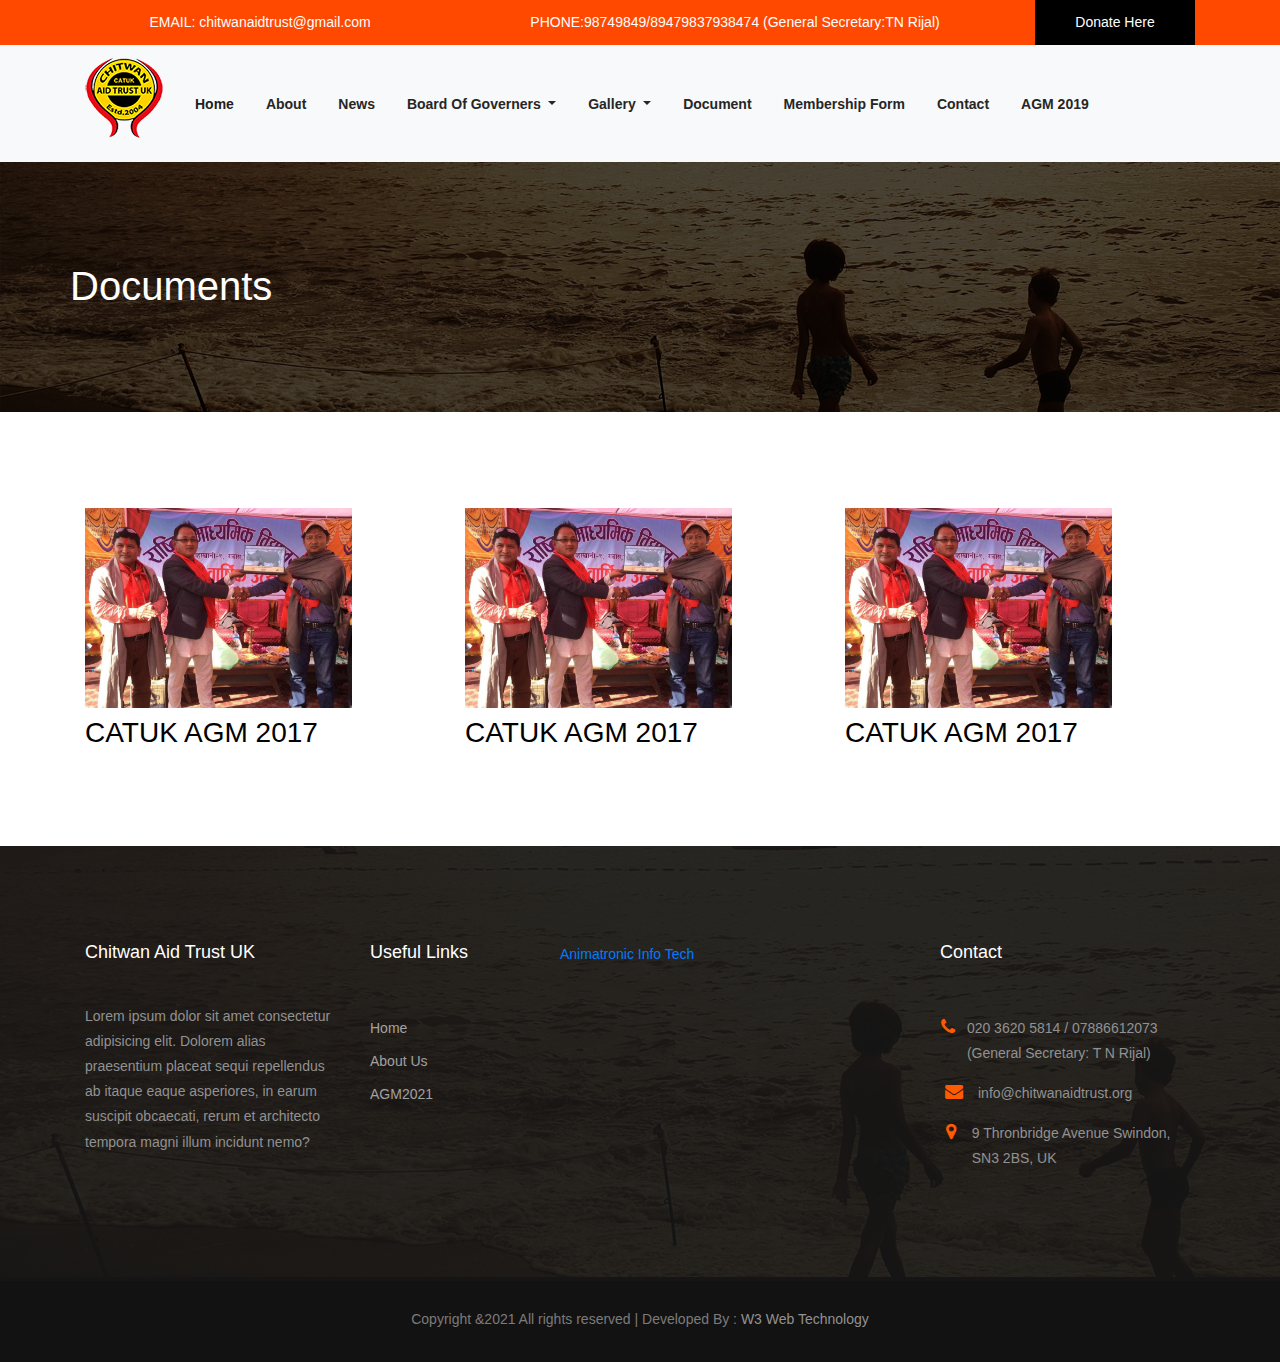
<file: photos.html>
<!doctype html>
<html lang="en">
  <head>
    <!-- Required meta tags -->
    <meta charset="utf-8">
    <meta name="viewport" content="width=device-width, initial-scale=1">

    <!-- Bootstrap CSS -->
    <link rel="stylesheet" type="text/css" href="css/bootstrap.min.css">
    <link rel="stylesheet" type="text/css" href="css/chitwan.css">

    <!-- Fontawesome -->
	<link rel="stylesheet" type="text/css" href="font-awesome-4.7.0/css/font-awesome.min.css">

    <title>Chitwan Aid Trust</title>
  </head>
  <body>
    <header class="site_header">
        <div class="top_header">
            <div class="container">
                <div class="row header_content flex content-justify align-items-center">
                    <div class="col-lg-4 col-md-12 col-sm-12 col-12 email_content d-flex d-md-block d-sm-block text-center">
                        <span>EMAIL: <a href="#">chitwanaidtrust@gmail.com</a></span>
                    </div>
                    <div class="col-lg-6 col-md-12 col-sm-12 col-12 phone_no align-items-center d-flex d-md-block d-sm-block text-center">
                       
                            <span>
                            PHONE:98749849/89479837938474  (General Secretary:TN Rijal)
                            </span>
                        
                    </div>
                    <div class="col-lg-2 col-md-12 col-sm-12 col-12 d-flex donate d-md-block d-sm-block text-center">
                        <div class="donate_btn">
                           <a href="donate">Donate Here</a>
                        </div>
                    </div>
                </div>
            </div>
        </div>

        <!--Nav-Bar-->
        
        <nav class="navbar navbar-expand-lg navbar-light bg-light">
            <div class="container">
              <a class="navbar-brand" href="#"><img src="images/logo (1).png" alt="logo"></a>
              <button class="navbar-toggler" type="button" data-toggle="collapse" data-target="#navbarNavDropdown" aria-controls="navbarNavDropdown" aria-expanded="false" aria-label="Toggle navigation">
                <span class="navbar-toggler-icon"></span>
              </button>
              <div class="collapse navbar-collapse" id="navbarNavDropdown">
                <ul class="navbar-nav">
                  <li class="nav-item">
                    <a class="nav-link active" aria-current="page" href="index.html">Home</a>
                  </li>
                  <li class="nav-item">
                    <a class="nav-link" href="aboutus.html">About</a>
                  </li>
                  <li class="nav-item">
                    <a class="nav-link" href="news.html">News</a>
                  </li>
                  <li class="nav-item dropdown">
                    <a class="nav-link dropdown-toggle" href="#" id="navbarDropdownMenuLink" role="button" data-toggle="dropdown" aria-expanded="false">
                      Board Of Governers
                    </a>
                    <ul class="dropdown-menu" aria-labelledby="navbarDropdownMenuLink">
                      <li><a class="dropdown-item" href="bot.html">Proposed Board of Trustee</a></li>
                      <li><a class="dropdown-item" href="executive.html">Executive Committee</a></li>
                      <li><a class="dropdown-item" href="advisors.html">Advisors</a></li>
                      <li><a class="dropdown-item" href="areacommittee.html">Area committee</a></li>
                      <li><a class="dropdown-item" href="areamembers.html">Area Members</a></li>
                      <li><a class="dropdown-item" href="lifemembers.html">Life Members</a></li>
                      <li><a class="dropdown-item" href="generalizedmembers.html">Generalized Members</a></li>
                      <li><a class="dropdown-item" href="pastpresidents.html">Past Presidents</a></li>
                    </ul>
                  </li>
                  <li class="nav-item dropdown">
                    <a class="nav-link dropdown-toggle" href="#" id="navbarDropdownMenuLink" role="button" data-toggle="dropdown" aria-expanded="false">
                      Gallery
                    </a>
                    <ul class="dropdown-menu" aria-labelledby="navbarDropdownMenuLink">
                      <li><a class="dropdown-item" href="photos.html">Photo Gallery</a></li>
                      <li><a class="dropdown-item" href="videos.html">Video Gallery</a></li>
                    </ul>
                  </li>
                  <li class="nav-item">
                    <a class="nav-link" href="document.html">Document</a>
                  </li>
                  <li class="nav-item">
                    <a class="nav-link" href="membership.html">Membership Form</a>
                  </li>
                  <li class="nav-item">
                    <a class="nav-link" href="contact.html">Contact</a>
                  </li>
                  <li class="nav-item">
                    <a class="nav-link" href="agm.html">AGM 2019</a>
                  </li>
                </ul>
              </div>
            </div>
        </nav>
        
        
    </header>

    <!--Overlay intro-->
    
    <div class="bg-overlay" style="background-image: url(images/foot-bg.jpg); height: 250px;">
        <div class="container">
            <div class="row">
                 <h1 class="text-left">Documents</h1>
            </div>
        </div>
    </div>
    
   <!--Photo Content-->
   <div class="photo_wrap">
       <div class="container">
           <div class="row">
            <div class="col-12 col-md-6 col-lg-4">
                <div class="image-wrap">
                        <img src="images/25.jpeg" alt="" height="200">
                        <h3 class="entry-title w-100 m-0"><a href="https://chitwanaidtrust.org/photo-album/4">CATUK AGM 2017</a></h3>
                </div>
            </div>
            <div class="col-12 col-md-6 col-lg-4">
                <div class="image-wrap">
                        <img src="images/25.jpeg" alt="" height="200">
                        <h3 class="entry-title w-100 m-0"><a href="https://chitwanaidtrust.org/photo-album/4">CATUK AGM 2017</a></h3>
                </div>
            </div>
             <div class="col-12 col-md-6 col-lg-4">
                <div class="image-wrap">
                        <img src="images/25.jpeg" alt="" height="200">
                        <h3 class="entry-title w-100 m-0"><a href="https://chitwanaidtrust.org/photo-album/4">CATUK AGM 2017</a></h3>
                </div>
            </div>
           </div>
       </div>
   </div>


    <!--footer section-->
    <div class="site footer">
        <div class="top-footer" style="background-image: url(images/foot-bg.jpg) ;">
            <div class="container">
                <div class="row">
                    <div class="col-lg-3 col-md-6 col-12 mt-5 mt-md-0">
                        <div class="foot-title">
                            <h2>Chitwan Aid Trust UK</h2>
                            <p>Lorem ipsum dolor sit amet consectetur adipisicing elit.
                                Dolorem alias praesentium placeat sequi repellendus
                                ab itaque eaque asperiores, in earum suscipit obcaecati,
                                rerum et architecto tempora magni illum incidunt nemo?
                            </p>
                        </div>
                    </div>
                    <div class="col-lg-2 col-md-6 col-12 mt-5 mt-md-0">
                        <h2>Useful Links</h2>
                        <ul>
                            <li>
                                <a href="index.html">Home</a>
                            </li>
                            <li>
                                <a href="aboutus.html">About Us</a>
                            </li>
                            <li>
                                <a href="agm.html">AGM2021</a>
                            </li>
                        
                        </ul> 
                    </div>
                    <div class="col-lg-4 col-md-6 col-12 mt-5 mt-md-0">
                        <div class="fb-latest_info">
                            <div class="fb-page" data-href="https://www.facebook.com/TechAnimatronics" data-tabs="timeline" data-width="" data-height="" data-small-header="false" data-adapt-container-width="true" data-hide-cover="false" data-show-facepile="true">
                                <blockquote cite="https://www.facebook.com/TechAnimatronics" class="fb-xfbml-parse-ignore">
                                    <a href="https://www.facebook.com/TechAnimatronics">Animatronic  Info Tech</a>
                                </blockquote>
                            </div>
                        </div>
                    </div>        
                    <div class="col-lg-3 col-md-6 col-12 mt-5 mt-md-0">
                        <div class="contact-footer">
                            <h2>Contact</h2>
                            <ul>
                                <li>
                                    <i class="fa fa-phone"></i>
                                    <span>020 3620 5814 / 07886612073 (General Secretary: T N Rijal)
                                    </span>
                                </li>
                                <li>
                                    <i class="fa fa-envelope"> </i>
                                    <span>info@chitwanaidtrust.org</span>
                                </li>
                                <li>
                                    <i class="fa fa-map-marker"></i>
                                    <span>9 Thronbridge Avenue Swindon, SN3 2BS, UK</span>
                                </li>
                            </ul>
                        </div>
                    </div>   
                </div>
            </div>
        </div>
        <div class="footer-bar">
            <div class="container">
                <div class="row">
                    <div class="col-12">
                        <p class="m-0">
                            Copyright &amp;2021 All rights reserved | Developed By : <a href="https://w3web.co.uk/" target="_blank"> W3 Web Technology </a>
                        </p>
                    </div>
                </div>
            </div>
        </div>
    </div>
    <div id="fb-root"></div>
    <script async defer crossorigin="anonymous" src="https://connect.facebook.net/en_US/sdk.js#xfbml=1&version=v10.0" nonce="qaZ8htZI"></script>
    <!-- Javascript Files -->
    <!-- jQuery library -->
    <script src="https://ajax.googleapis.com/ajax/libs/jquery/3.4.1/jquery.min.js"></script>
    <!-- Popper JS -->
    <script src="https://cdnjs.cloudflare.com/ajax/libs/popper.js/1.14.7/umd/popper.min.js"></script>
    <script type="text/javascript" src="js/bootstrap.min.js"></script>
  </body>
</html>
</file>
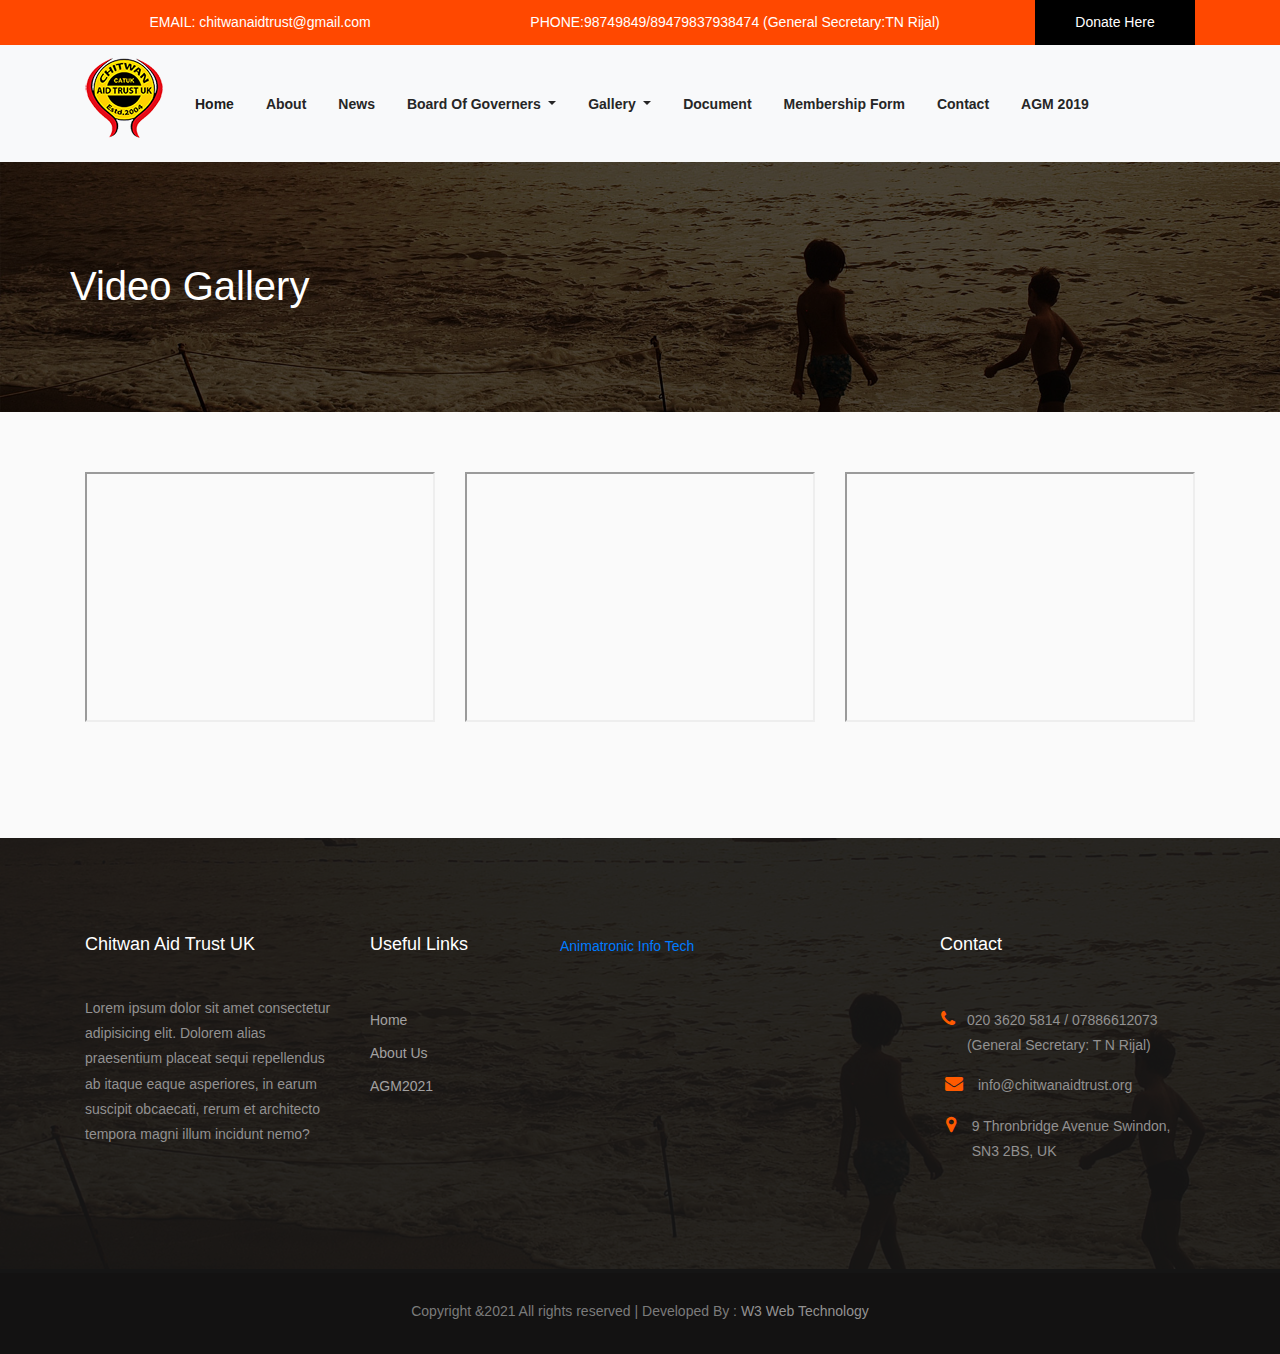
<file: videos.html>
<!doctype html>
<html lang="en">
  <head>
    <!-- Required meta tags -->
    <meta charset="utf-8">
    <meta name="viewport" content="width=device-width, initial-scale=1">

    <!-- Bootstrap CSS -->
    <link rel="stylesheet" type="text/css" href="css/bootstrap.min.css">
    <link rel="stylesheet" type="text/css" href="css/chitwan.css">

    <!-- Fontawesome -->
	<link rel="stylesheet" type="text/css" href="font-awesome-4.7.0/css/font-awesome.min.css">

    <title>Chitwan Aid Trust</title>
  </head>
  <body>
    <header class="site_header">
        <div class="top_header">
            <div class="container">
                <div class="row header_content flex content-justify align-items-center">
                    <div class="col-lg-4 col-md-12 col-sm-12 col-12 email_content d-flex d-md-block d-sm-block text-center">
                        <span>EMAIL: <a href="#">chitwanaidtrust@gmail.com</a></span>
                    </div>
                    <div class="col-lg-6 col-md-12 col-sm-12 col-12 phone_no align-items-center d-flex d-md-block d-sm-block text-center">
                       
                            <span>
                            PHONE:98749849/89479837938474  (General Secretary:TN Rijal)
                            </span>
                        
                    </div>
                    <div class="col-lg-2 col-md-12 col-sm-12 col-12 d-flex donate d-md-block d-sm-block text-center">
                        <div class="donate_btn">
                           <a href="donate">Donate Here</a>
                        </div>
                    </div>
                </div>
            </div>
        </div>

        <!--Nav-Bar-->
        
        <nav class="navbar navbar-expand-lg navbar-light bg-light">
            <div class="container">
              <a class="navbar-brand" href="#"><img src="images/logo (1).png" alt="logo"></a>
              <button class="navbar-toggler" type="button" data-toggle="collapse" data-target="#navbarNavDropdown" aria-controls="navbarNavDropdown" aria-expanded="false" aria-label="Toggle navigation">
                <span class="navbar-toggler-icon"></span>
              </button>
              <div class="collapse navbar-collapse" id="navbarNavDropdown">
                <ul class="navbar-nav">
                  <li class="nav-item">
                    <a class="nav-link active" aria-current="page" href="index.html">Home</a>
                  </li>
                  <li class="nav-item">
                    <a class="nav-link" href="aboutus.html">About</a>
                  </li>
                  <li class="nav-item">
                    <a class="nav-link" href="news.html">News</a>
                  </li>
                  <li class="nav-item dropdown">
                    <a class="nav-link dropdown-toggle" href="#" id="navbarDropdownMenuLink" role="button" data-toggle="dropdown" aria-expanded="false">
                      Board Of Governers
                    </a>
                    <ul class="dropdown-menu" aria-labelledby="navbarDropdownMenuLink">
                      <li><a class="dropdown-item" href="bot.html">Proposed Board of Trustee</a></li>
                      <li><a class="dropdown-item" href="executive.html">Executive Committee</a></li>
                      <li><a class="dropdown-item" href="advisors.html">Advisors</a></li>
                      <li><a class="dropdown-item" href="areacommittee.html">Area committee</a></li>
                      <li><a class="dropdown-item" href="areamembers.html">Area Members</a></li>
                      <li><a class="dropdown-item" href="lifemembers.html">Life Members</a></li>
                      <li><a class="dropdown-item" href="generalizedmembers.html">Generalized Members</a></li>
                      <li><a class="dropdown-item" href="pastpresidents.html">Past Presidents</a></li>
                    </ul>
                  </li>
                  <li class="nav-item dropdown">
                    <a class="nav-link dropdown-toggle" href="#" id="navbarDropdownMenuLink" role="button" data-toggle="dropdown" aria-expanded="false">
                      Gallery
                    </a>
                    <ul class="dropdown-menu" aria-labelledby="navbarDropdownMenuLink">
                      <li><a class="dropdown-item" href="photos.html">Photo Gallery</a></li>
                      <li><a class="dropdown-item" href="videos.html">Video Gallery</a></li>
                    </ul>
                  </li>
                  <li class="nav-item">
                    <a class="nav-link" href="document.html">Document</a>
                  </li>
                  <li class="nav-item">
                    <a class="nav-link" href="membership.html">Membership Form</a>
                  </li>
                  <li class="nav-item">
                    <a class="nav-link" href="contact.html">Contact</a>
                  </li>
                  <li class="nav-item">
                    <a class="nav-link" href="agm.html">AGM 2019</a>
                  </li>
                </ul>
              </div>
            </div>
        </nav>
        
        
    </header>

    <!--Overlay intro-->
    
    <div class="bg-overlay" style="background-image: url(images/foot-bg.jpg); height: 250px;">
        <div class="container">
            <div class="row">
                 <h1 class="text-left">Video Gallery</h1>
            </div>
        </div>
    </div>
    
   
    <!--Videos-->
<div class="Videos">
    <div class="container">
        <div class="row">
            <div class="col-md-4 mb-5">
                    <iframe width="100%" height="250" src="https://www.youtube.com/embed/zpOULjyy-n8?rel=0" allowfullscreen></iframe>
                  
            </div>
            <div class="col-md-4 mb-5">
                    <iframe  width="100%" height="250" src="https://www.youtube.com/embed/zpOULjyy-n8?rel=0" allowfullscreen></iframe>
                 
            </div>
            <div class="col-md-4 mb-5">
                    <iframe  width="100%" height="250" src="https://www.youtube.com/embed/zpOULjyy-n8?rel=0" allowfullscreen></iframe>
                  
            </div>
        </div>
    </div>
</div>


    <!--footer section-->
    <div class="site footer">
        <div class="top-footer" style="background-image: url(images/foot-bg.jpg) ;">
            <div class="container">
                <div class="row">
                    <div class="col-lg-3 col-md-6 col-12 mt-5 mt-md-0">
                        <div class="foot-title">
                            <h2>Chitwan Aid Trust UK</h2>
                            <p>Lorem ipsum dolor sit amet consectetur adipisicing elit.
                                Dolorem alias praesentium placeat sequi repellendus
                                ab itaque eaque asperiores, in earum suscipit obcaecati,
                                rerum et architecto tempora magni illum incidunt nemo?
                            </p>
                        </div>
                    </div>
                    <div class="col-lg-2 col-md-6 col-12 mt-5 mt-md-0">
                        <h2>Useful Links</h2>
                        <ul>
                            <li>
                                <a href="index.html">Home</a>
                            </li>
                            <li>
                                <a href="aboutus.html">About Us</a>
                            </li>
                            <li>
                                <a href="agm.html">AGM2021</a>
                            </li>
                        
                        </ul> 
                    </div>
                    <div class="col-lg-4 col-md-6 col-12 mt-5 mt-md-0">
                        <div class="fb-latest_info">
                            <div class="fb-page" data-href="https://www.facebook.com/TechAnimatronics" data-tabs="timeline" data-width="" data-height="" data-small-header="false" data-adapt-container-width="true" data-hide-cover="false" data-show-facepile="true">
                                <blockquote cite="https://www.facebook.com/TechAnimatronics" class="fb-xfbml-parse-ignore">
                                    <a href="https://www.facebook.com/TechAnimatronics">Animatronic  Info Tech</a>
                                </blockquote>
                            </div>
                        </div>
                    </div>        
                    <div class="col-lg-3 col-md-6 col-12 mt-5 mt-md-0">
                        <div class="contact-footer">
                            <h2>Contact</h2>
                            <ul>
                                <li>
                                    <i class="fa fa-phone"></i>
                                    <span>020 3620 5814 / 07886612073 (General Secretary: T N Rijal)
                                    </span>
                                </li>
                                <li>
                                    <i class="fa fa-envelope"> </i>
                                    <span>info@chitwanaidtrust.org</span>
                                </li>
                                <li>
                                    <i class="fa fa-map-marker"></i>
                                    <span>9 Thronbridge Avenue Swindon, SN3 2BS, UK</span>
                                </li>
                            </ul>
                        </div>
                    </div>   
                </div>
            </div>
        </div>
        <div class="footer-bar">
            <div class="container">
                <div class="row">
                    <div class="col-12">
                        <p class="m-0">
                            Copyright &amp;2021 All rights reserved | Developed By : <a href="https://w3web.co.uk/" target="_blank"> W3 Web Technology </a>
                        </p>
                    </div>
                </div>
            </div>
        </div>
    </div>
    <div id="fb-root"></div>
    <script async defer crossorigin="anonymous" src="https://connect.facebook.net/en_US/sdk.js#xfbml=1&version=v10.0" nonce="qaZ8htZI"></script>
    <!-- Javascript Files -->
    <!-- jQuery library -->
    <script src="https://ajax.googleapis.com/ajax/libs/jquery/3.4.1/jquery.min.js"></script>
    <!-- Popper JS -->
    <script src="https://cdnjs.cloudflare.com/ajax/libs/popper.js/1.14.7/umd/popper.min.js"></script>
    <script type="text/javascript" src="js/bootstrap.min.js"></script>
  </body>
</html>
</file>
<file: css/chitwan.css>
body {
    color: #262626;
    font-size: 14px;
    line-height: 1.8;
    font-family: 'Montserrat', sans-serif;
}
.top_header{
    background-color: #ff4800;
    color: white;
}
.header_content a{
    color: white;
    text-decoration: none;
}

.donate_btn{
    background-color: black;
    padding: 10px 20px;
}
.navbar-light .navbar-nav .nav-link {
    font-size: 14px;
    font-weight: 600;
    line-height: 1;
    color: #262626;
    text-decoration: none;
    transition: color .35s;
    padding-right: 1rem;
    padding-left: 1rem;
}
.navbar-light .navbar-nav .nav-link:hover{
    color: #ff3700;
}
.dropdown-menu .dropdown-item:hover{
    color: #ff3700;
}
.info_section{
    padding: 95px 0px;
}
.welcome_header{
    font-size: 36px;
    font-weight: 600;
    color: #ff4800;
}


.carousel-caption{
    position: absolute;
    font-size: 72px;
    font-weight: 500;
    text-align: center;
}
/*
.entry_header::before{
    content:'';
    position: absolute;
    bottom: 0px;
    left: 0px;
    width: 64px;
    height:4px;

    border-radius: 2px;
    background:#ff4800;
*/
.countdown-box{
    padding: 15px 0 15px 0;
}
.countdown-box span {
    display: inline-block;
    text-align: center;
    font-size: 36px;
    border: 1px solid #333;
}
.countdown-box span span{
    border: none;
}
.countdown-box span small {
    background: #333;
    display: block;
    color: #fff;
    font-size: 18px;
    text-transform: uppercase;
    padding: 2px 10px;
}
.noticeboard{
    padding: 20px 30px;
    background-color: #f1f1f1;
}
.btn.orange-border {
    border-color: #ff5a00;
}

.btn.orange-border:hover{
    color: white;
    background-color: #ff5a00;
}

.news_btn{
    color: white;
    background-color: #ff5a00;
    border-color: transparent;
    
}
.btn {
    padding: 18px 40px;
    border: 2px solid #262626;
    border-radius: 24px;
    font-size: 14px;
    font-weight: 600;
    line-height: 1;
    display: inline-block;
    color: #262626;
    outline: none;
}
.btn-document:hover{
    color: white;
    background-color:#ff3700;
    border:2px #ff3700;
}
.upcoming_wrap{
    padding: 30px;
    background-color: #fff;
}
.upcoming_events{
    position: relative;
    padding: 30px 0px;
    background: #ddd;
}

.entry_header{
    position: relative;
    padding-bottom: 24px;
    font-size: 36px;
    font-weight: 600;
    color: red;

}
.latest_news h6{
    color: black;
}

.news_events{
    padding: 60px 0px;
}
.Videos{
    background-color: #fafafa;
    padding: 60px 0px;
}

.top-footer{
    position: relative;
    padding: 96px 0px 90px;
    font-weight: 500;
    color:#929191;
    background:url(images/foot-bg.jpg) no-repeat center;
    background-size: cover;
    z-index: 99;
}

.top-footer::after {
    content: '';
    position: absolute;
    top: 0;
    left: 0;
    z-index: -1;
    width: 100%;
    height: 101%;
    background: rgba(22, 22, 22, .92);
}

.top-footer h2{
    margin-bottom: 40px;
    font-size: 18px;
    color: #fff;
}
.top-footer ul{
    padding: 12px 0 0;
    margin:0px;
    list-style: none;
}

.top-footer ul li{
    margin-bottom: 8px;
    font-size: 14px;
    
}
.top-footer ul li a {
    color: #a2a1a1;
    text-decoration: none;
}

.contact-footer ul li{
    display: flex;
    align-items: baseline;
    margin-bottom: 15px;
}
.contact-footer ul li .fa {
    width: 28px;
    margin-right: 10px;
    font-size: 18px;
    text-align: center;
    color: #ff5a00;
}
.top-footer ul li a:hover {
    color: #ff5a00;
}

.footer-bar {
    padding: 30px 0;
    font-size: 14px;
    color: #7b7b7b;
    background: #131212;
    text-align: center;
}
.footer-bar a{
    color: #929191;
    text-decoration: none;

}


.bg-overlay {
    background: url(images/foot-bg.jpg);
    background-position: center;
    background-repeat: no-repeat;
    position: relative;
    z-index: 99;
    color: white;
    padding-top: 100px;
    padding-bottom: 72px;
    background-size: cover !important;
}
.bg-overlay::after {
    content: '';
    position: absolute;
    top: 0;
    left: 0;
    z-index: -1;
    width: 100%;
    height: 100%;
    background: rgba(0, 0, 0, .7);
}
.upcoming_wrap .text_wrap h6  a{
     
        font-size: 18px;
        font-weight: 600;
        color: #262626;
    
}

.about_wrap{
    padding: 96px 0;
}

.helpus{
    padding: 70px 0 96px;
    background-color:#ff3700 ;
}

.helpus h2 {
    margin-top: 36px;
    font-size: 36px;
    font-weight: 600;
    color: #fff;
}

.helpus .btn, .helpus .btn:hover {
    border-color: #fff;
    color: #fff;
}
.helpus .btn {
    margin-top: 36px;
}

.news_section{
    padding: 70px 0;
}
.news{
    padding: 0px 0 20px 0;
}

.news-image{
    width: 100%;
}
.latest_news{
    padding: 0px 0 20px 0;
}

.document_wrap{
    padding: 96px 0;
}

.member-page-wrap{
    padding: 96px 0px;
}
.contact-form {
    padding: 35px 20px 55px;
    background: #edf3f5;
}
.contact_wrap{
    padding: 96px 0;
}

.contact-info ul{
    list-style: none;
}

.contact_wrap .contact-info ul{
    padding:0;
}
.contact-info ul li .fa {
        width: 28px;
        margin-right: 10px;
        font-size: 18px;
        text-align: left;
        color: #ff5a00;
    }
.btn_contact{
    text-align: center;
}

.btn.gradient-bg{
    border-color: transparent;
    background-color: #ff5a00;
     color: white;
     }

.trustee_wrap{padding: 96px 0;
}

.rounded-circle {
    border-radius: 50%;
}
.border {
    border: 1px solid #dee2e6;
}
.img-fluid {
    max-width: 100%;
    height: auto;
}
img {
    vertical-align: baseline;
}

.photo_wrap{
    padding: 96px 0;
}
.latest_news a{
    color: black;
}
.image-wrap h3.entry-title a{
    color: black;
}


.dropdown { position: relative; }

.dropdown-menu { 
  visibility: hidden; /* hides sub-menu */
  opacity: 0;
  position: absolute;
  left: 0;
  transform: translateY(-2em);
  display: block;
  transition: all 0.5s ease-in-out ;
}

.dropdown:focus .dropdown-menu,
.dropdown:focus-within .dropdown-menu,
.dropdown:hover .dropdown-menu {
  visibility: visible; /* shows sub-menu */
  opacity: 1;
  transform: translateY(0%);
 /* this removes the transition delay so the menu will be visible while the other styles transition */
}
.map-content{
    padding: 0 10px 0 10px;
}
</file>
